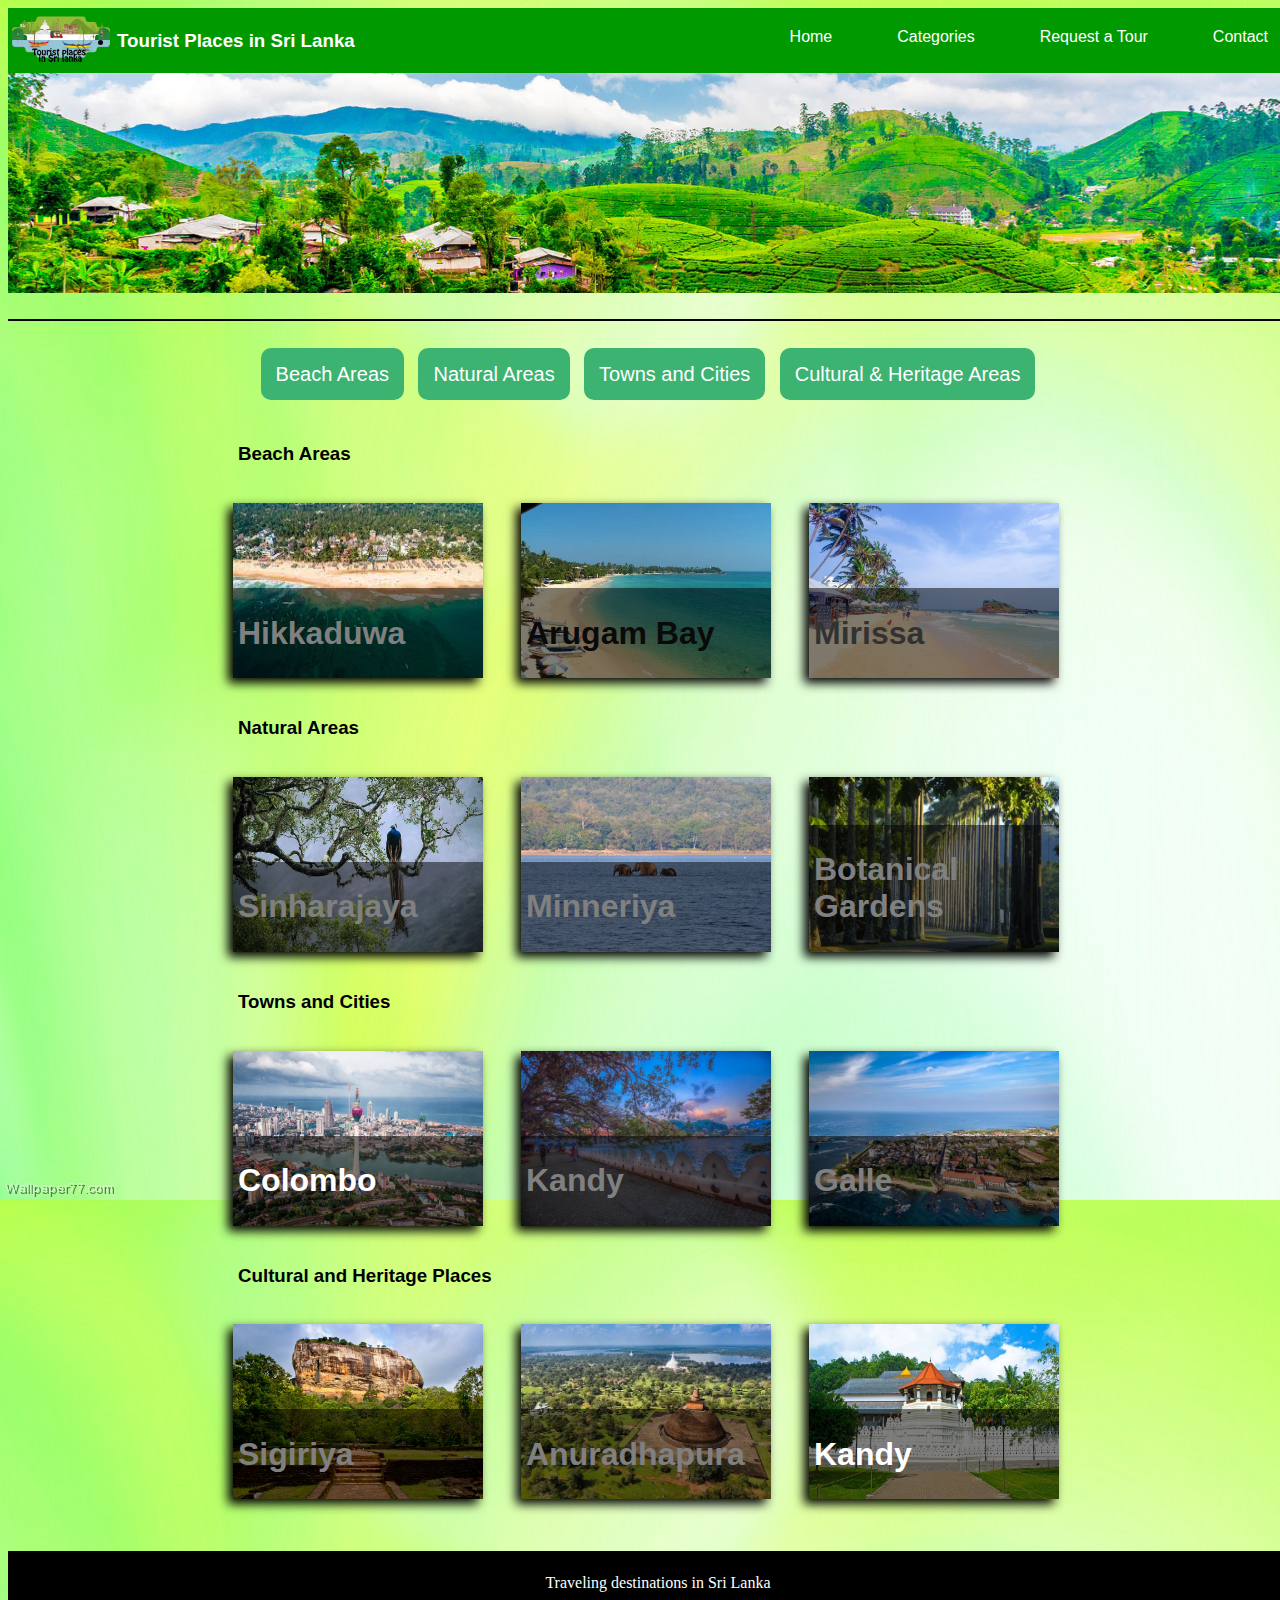
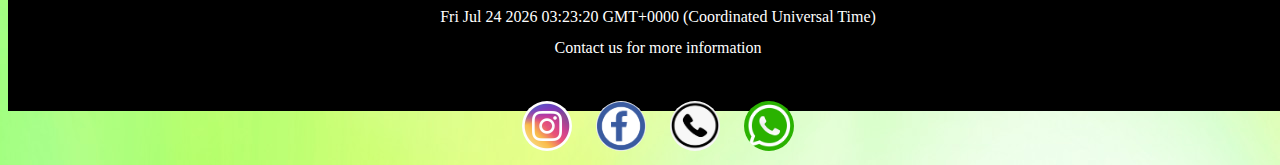
<file: index.html>
<html>
    <head>
        <title>Tourist Places in Sri Lanka</title>
        <link rel="stylesheet" href="M_Site_CSS.css">
        <link rel="icon" type="image/x-icon" href="ic copy.ico">
        <script type="text/javascript" src="Sub_Sites_JS.js"> </script>

    </head>
    <body onload=display_ct(); class="bg" style="background-image: url(bg.jpg); width:100%; height: 100%;" >
        <ul class="navi_bar">
            <li class="li1"><img src="icon.png" style="width:100px; height:55px;"></li>
            <li class="li1"><h3 style="color:white; font-family:'Lucida Sans', 'Lucida Sans Regular', 'Lucida Grande', 'Lucida Sans Unicode', Geneva, Verdana, sans-serif; font-weight:30px; display:center;">Tourist Places in Sri Lanka</h3></li>
            
            <li class="li2"><a href="#contacts">Contact</a></li>
            <li class="li2"><a href="request.html" target="_blank">Request a Tour</a></li>
            <li class="li2"><a href="#categories">Categories</a></li>
            <li class="li2"><a href="index.html">Home</a></li>
        </ul>
        <img src="top11.jpg" class="top_image">
        <br><br>
        <hr border="10px" color="black">

        <br>
        
        <center><div id="categories">
            <div class="cat_menu">
                <a class="cat_link" href="Beach sides.html" id="beach">Beach Areas</a>
                <a class="cat_link" href="Natural Areas.html" id="natural">Natural Areas</a>
                <a class="cat_link" href="Towns.html" id="TC">Towns and Cities</a>
                <a class="cat_link" href="Cultural.html" id="Culture">Cultural & Heritage Areas</a>
            </div>  
        </div></center>
   
        <br>
        <center><table class:"menu">
        <tr>
            <td colspan="2">
                <h3 style="font-family:'Lucida Sans', 'Lucida Sans Regular', 'Lucida Grande', 'Lucida Sans Unicode', Geneva, Verdana, sans-serif; margin-left:20px; margin-top:20px;">Beach Areas</h3>
            </td>
        </tr>


        <tr>
            <td>
                <a class="TB_Element" href="Beach sides.html#Hikkaduwa">
                <div class="container" style="box-shadow: -5px 5px 10px black;">
                    <img src="Beaches/hikkaduwa.jpg" style="width:250px; height:175px;">
                        <div class="content">
                            <h1>Hikkaduwa</h1>
                        </div>
                </div>
                </a>
            <td>
            <td>
                <a class="TB_Element" href="Beach sides.html#arugambay">
                <div class="container" style="box-shadow: -5px 5px 10px black;">
                    <img src="Beaches/arugambay.jpg" style="width:250px; height:175px;">
                        <div class="content">
                            <h1 style="color:rgb(10,10,10);">Arugam Bay</h1>
                        </div>
                </div>
                </a>
            <td>
            <td>
                <a class="TB_Element" href="Beach sides.html#mirissa">
                <div class="container" style="box-shadow: -5px 5px 10px black; onClick="document.location='Cultural.html#anuradhapura';>
                    <img src="Beaches/mirissa.jpg" style="width:250px; height:175px;">
                        <div class="content">
                            <h1 style="color:rgb(50,50,50);">Mirissa</h1>
                        </div>
                </div>
                </a>
            <td>
            </tr>




            <tr>
                <td colspan="2">
                    <h3 style="font-family:'Lucida Sans', 'Lucida Sans Regular', 'Lucida Grande', 'Lucida Sans Unicode', Geneva, Verdana, sans-serif; margin-left:20px; margin-top:20px;">Natural Areas</h3>
                </td>
            </tr>



            <tr>
            <td>
                <a href="Natural Areas.html#sinharaja" class="TB_Element">
                <div class="container" style="box-shadow: -5px 5px 10px black;">
                    <img src="Natural/sin2.jpg" style="width:250px; height:175px;">
                        <div class="content">
                            <h1>Sinharajaya</h1>
                        </div>
                </div>
                </a>
            <td>
            <td>
                <a class="TB_Element" href="Natural Areas.html#minneriya">
                <div class="container" style="box-shadow: -5px 5px 10px black;">
                    <img src="Natural/min22.jpg" style="width:250px; height:175px;">
                        <div class="content">
                            <h1>Minneriya</h1>
                        </div>
                </div>
                </a>
            <td>
            <td>
                <a class="TB_Element" href="Natural Areas.html#gardens">
                <div class="container" style="box-shadow: -5px 5px 10px black;">
                    <img src="Natural/bot2.jpg" style="width:250px; height:175px;">
                        <div class="content">
                            <h1>Botanical Gardens</h1>
                        </div>
                </div>
                </a>
            <td>
            </tr>




            <tr>
                <td colspan="2">
                    <h3 style="font-family:'Lucida Sans', 'Lucida Sans Regular', 'Lucida Grande', 'Lucida Sans Unicode', Geneva, Verdana, sans-serif; margin-left:20px; margin-top:20px;">Towns and Cities</h3>
                </td>
            </tr>



            <tr>
            <td>
                <a class="TB_Element" href="Towns.html#colombo">
                <div class="container" style="box-shadow: -5px 5px 10px black;">
                    <img src="Towns/col1.jpg" style="width:250px; height:175px;">
                        <div class="content">
                            <h1 style="color:rgb(255,255,255);">Colombo</h1>
                        </div>
                </div>
                </a>
            <td>
            <td>
                <a class="TB_Element" href="Towns.html#kandy">
                <div class="container" style="box-shadow: -5px 5px 10px black;">
                    <img src="Towns/Kan2.jpg" style="width:250px; height:175px;">
                        <div class="content">
                            <h1>Kandy</h1>
                        </div>
                </div>
                </a>
            <td>
            <td>
                <a class="TB_Element" href="Towns.html#galle">
                <div class="container" style="box-shadow: -5px 5px 10px black;">
                    <img src="Towns/galle2jpg.jpg" style="width:250px; height:175px;">
                        <div class="content">
                            <h1>Galle</h1>
                        </div>
                </div>
                </a>
            <td>
            </tr>



            <tr>
                <td colspan="2">
                    <h3 style="font-family:'Lucida Sans', 'Lucida Sans Regular', 'Lucida Grande', 'Lucida Sans Unicode', Geneva, Verdana, sans-serif; margin-left:20px; margin-top:20px;">Cultural and Heritage Places</h3>
                </td>
            </tr>



            <tr>
            <td>
                <a class="TB_Element" href="Cultural.html#sigiriya">
                <div class="container" style="box-shadow: -5px 5px 10px black;">
                    <img src="cultural/sigiriya1.jpg" style="width:250px; height:175px;">
                        <div class="content">
                            <h1>Sigiriya</h1>
                        </div>
                </div>
                </a>
            <td>
            <td>
                <a class="TB_Element" href="Cultural.html#anuradhapura">
                <div class="container" style="box-shadow: -5px 5px 10px black;">
                    <img src="cultural/apura2.jpg" style="width:250px; height:175px;">
                        <div class="content">
                            <h1>Anuradhapura</h1>
                        </div>
                </div>
                </a>
            <td>
            <td>
                <a class="TB_Element" href="Cultural.html#kandy">
                <div class="container" style="box-shadow: -5px 5px 10px black;">
                    <img src="cultural/Kandy.jpg" style="width:250px; height:175px;">
                        <div class="content">
                            <h1 style="color:white;">Kandy</h1>
                        </div>
                </div>
                </a>
            <td>
            </tr>
            </table></center>
            <br>
            <p id="demo"></p>
        
    <footer>
        <p style="font-family: monospace"><center>Traveling destinations in Sri Lanka</center></p>
        <center><span id="DT"></span></center>
        <p style="font-family: monospace"><center>Contact us for more information</center></p><br>
        <div id="contacts"><center><a id="cont" href="https://www.instagram.com/"><img style="width:50px; height:50px; border-radius:50px; padding:10px;"src="ig.jpg"></a>
        <a id="cont" href="https://www.facebook.com/"><img style="width:50px; height:50px; border-radius:50px; padding:10px;"src="fb.png"></a>
        
        <a id="cont" href="#" onclick="callUs()"><img style="width:50px; height:50px; border-radius:50px; padding:10px;"src="call.png"></a>
        
        <a id="cont" href="#" onclick="whatsaAppUs()"><img style="width:50px; height:50px; border-radius:50px; padding:10px;"src="whatsapp.png"></a></center><div>
    </footer>

    </body>
</html>
</file>
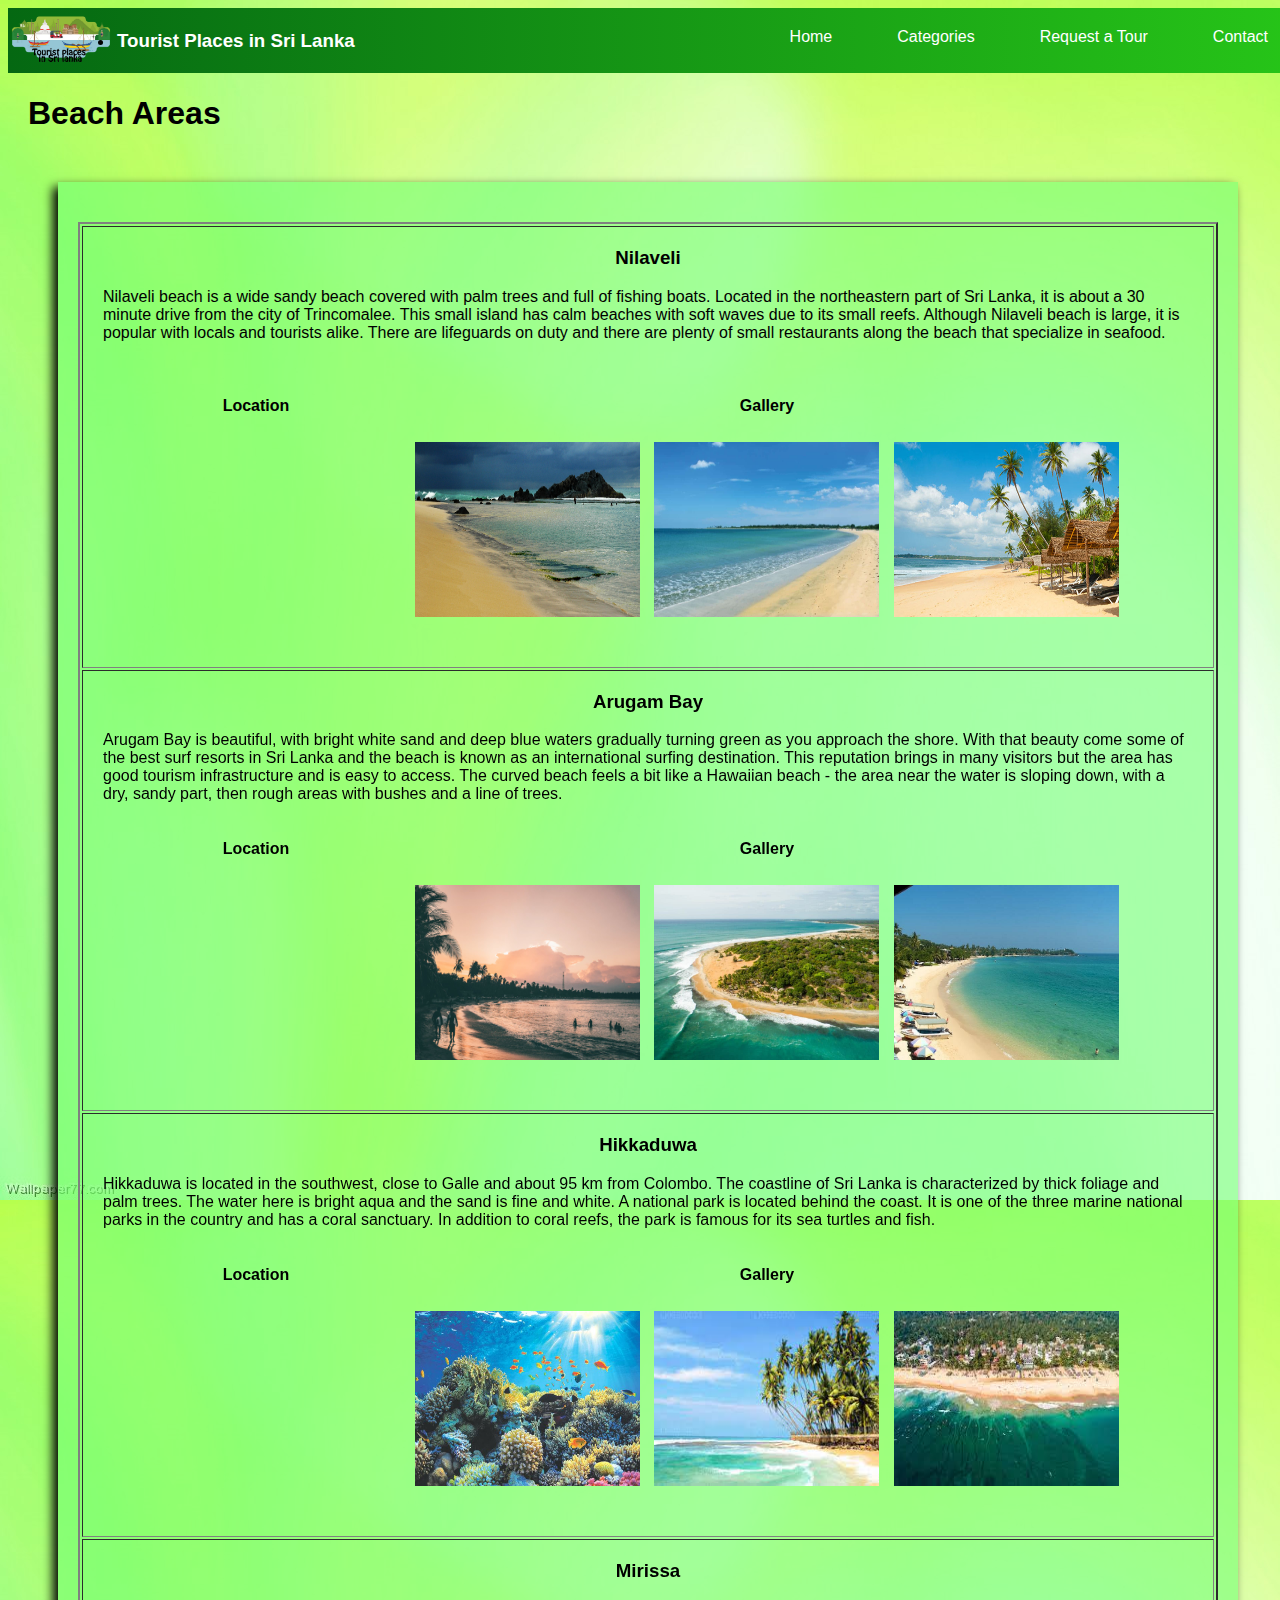
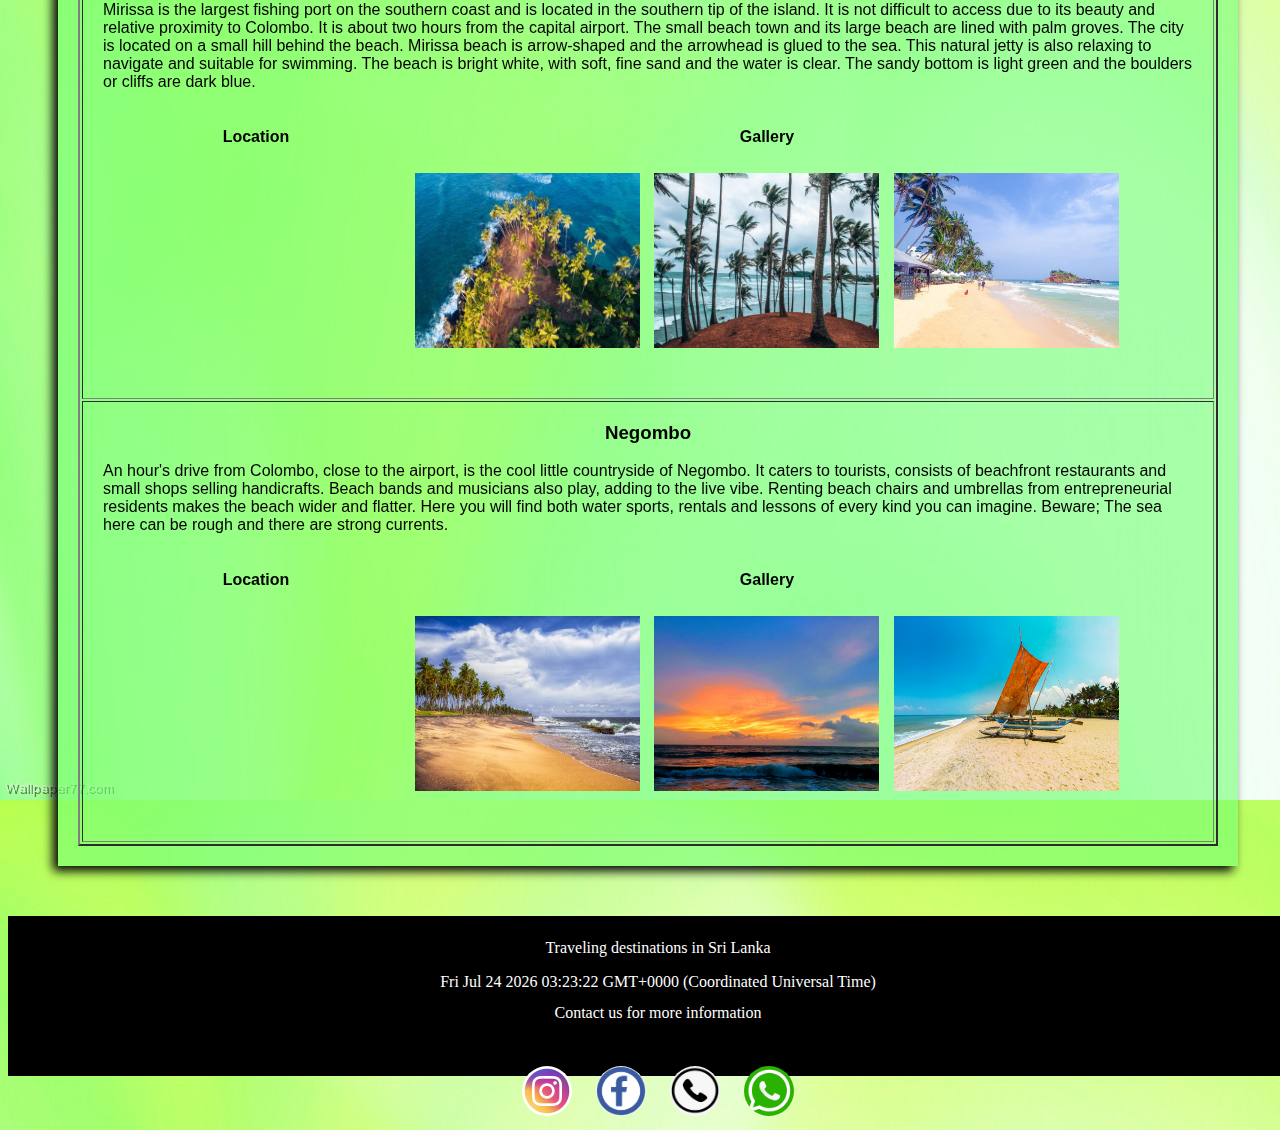
<file: Beach sides.html>
<html>
<head>
        <title>Tourist Places in Sri Lanka</title>
        <link rel="stylesheet" href="Sub_sites_CSS.css">
        <script type="text/javascript" src="Sub_Sites_JS.js"> </script>
        <link rel="icon" type="image/x-icon" href="icon.ico">
</head>

<body onload=display_ct(); class="bg" style="background-image: url(bg.jpg); width:100%; height: 100%;" >
        <ul class="navi_bar">
            <li class="li1"><img src="icon.png" style="width:100px; height:55px;"></li>
            <li class="li1"><h3 style="color:white; font-family:'Lucida Sans', 'Lucida Sans Regular', 'Lucida Grande', 'Lucida Sans Unicode', Geneva, Verdana, sans-serif; font-weight:30px; display:center;">Tourist Places in Sri Lanka</h3></li>
            
            <li class="li2"><a href="#contacts">Contact</a></li>
            <li class="li2"><a href="request.html" target="_blank">Request a Tour</a></li>
            <li class="li2"><a href="index.html#categories">Categories</a></li>
            <li class="li2"><a href="index.html">Home</a></li>
        </ul>

         <h1 style="font-family:'Lucida Sans', 'Lucida Sans Regular', 'Lucida Grande', 'Lucida Sans Unicode', Geneva, Verdana, sans-serif; margin-left:20px;">Beach Areas</h1>

            
         <div class="table" style="box-shadow: -5px 5px 10px black;">
            <table style="position:relative; margin-top:20px;" border="2px" color="black">
            <tr>
            <td style="font-family:Arial; padding:20px;">
                <center><h3 style="font-family:Arial;" >Nilaveli</h3></center>
                <p id="nilaweli">Nilaveli beach is a wide sandy beach covered with palm trees and full of fishing boats. Located in the northeastern part of Sri Lanka, it is about a 30 minute drive from the city of Trincomalee. This small island has calm beaches with soft waves due to its small reefs. Although Nilaveli beach is large, it is popular with locals and tourists alike. There are lifeguards on duty and there are plenty of small restaurants along the beach that specialize in seafood.</p>
                <br>
                <br><table>
                    <tr>
                        <th>Location</th>
                        <th>Gallery</th>
                    </tr>
                    <td><iframe src="https://www.google.com/maps/embed?pb=!1m18!1m12!1m3!1d63102.82153969075!2d81.15964748056308!3d8.69854474556536!2m3!1f0!2f0!3f0!3m2!1i1024!2i768!4f13.1!3m3!1m2!1s0x3afbbfb09eed1271%3A0x6eba10b3ef82c431!2sNilaveli%20Beach!5e0!3m2!1sen!2slk!4v1657875725622!5m2!1sen!2slk" width="300" height="225" style="border:0;" allowfullscreen="" loading="lazy" referrerpolicy="no-referrer-when-downgrade"></iframe></td>
                    <td><img src="Beaches/Nilaveli_beach_2.jpg" style="width:225; height:175; padding:5px;">
                        <img src="Beaches/nila3.jpg" style="width:225; height:175; padding:5px;">
                        <img src="Beaches/Nilaveli1.jpg" style="width:225; height:175; padding:5px;"></td>            
                </table>
            </td>
        </tr>
       
            <tr>
            <td style="font-family:Arial; padding:20px;">
                <center><h3 style="font-family:Arial;" >Arugam Bay</h3></center>
                <p id="arugambay">Arugam Bay is beautiful, with bright white sand and deep blue waters gradually turning green as you approach the shore. With that beauty come some of the best surf resorts in Sri Lanka and the beach is known as an international surfing destination. This reputation brings in many visitors but the area has good tourism infrastructure and is easy to access. The curved beach feels a bit like a Hawaiian beach - the area near the water is sloping down, with a dry, sandy part, then rough areas with bushes and a line of trees.</p>
                <br>
                <table>
                    <tr>
                        <th>Location</th>
                        <th>Gallery</th>
                    </tr>
                    <td><iframe src="https://www.google.com/maps/embed?pb=!1m18!1m12!1m3!1d15845.561633495101!2d81.81833403215317!3d6.843712473063927!2m3!1f0!2f0!3f0!3m2!1i1024!2i768!4f13.1!3m3!1m2!1s0x3ae5a2d27b6fafbf%3A0xc6efd6b59df5db34!2sArugam%20Bay%20Beach!5e0!3m2!1sen!2slk!4v1657875611012!5m2!1sen!2slk" width="300" height="225" style="border:0;" allowfullscreen="" loading="lazy" referrerpolicy="no-referrer-when-downgrade"></iframe></td>
                    <td><img src="Beaches/arg3.jpg" style="width:225; height:175; padding:5px;">
                        <img src="Beaches/Arugambay1.jpg" style="width:225; height:175; padding:5px;">
                        <img src="Beaches/arugambay.jpg" style="width:225; height:175; padding:5px;"></td>            
                </table>
            </td>
        </tr>

        <tr>
            <td style="font-family:Arial; padding:20px;">
                <center><h3 style="font-family:Arial;" >Hikkaduwa</h3></center>
                <p id="Hikkaduwa">Hikkaduwa is located in the southwest, close to Galle and about 95 km from Colombo. The coastline of Sri Lanka is characterized by thick foliage and palm trees. The water here is bright aqua and the sand is fine and white. A national park is located behind the coast. It is one of the three marine national parks in the country and has a coral sanctuary. In addition to coral reefs, the park is famous for its sea turtles and fish.</p>
                <br>
                <table>
                    <tr>
                        <th>Location</th>
                        <th>Gallery</th>
                    </tr>
                    <td><iframe src="https://www.google.com/maps/embed?pb=!1m18!1m12!1m3!1d7933.940359279382!2d80.09079532946417!3d6.134709092934072!2m3!1f0!2f0!3f0!3m2!1i1024!2i768!4f13.1!3m3!1m2!1s0x3ae177e2cbcb6ead%3A0xd0adba737d2f45d9!2sHikkaduwa%20Beach!5e0!3m2!1sen!2slk!4v1657876021488!5m2!1sen!2slk" width="300" height="225" style="border:0;" allowfullscreen="" loading="lazy" referrerpolicy="no-referrer-when-downgrade"></iframe></td>
                    <td><img src="Beaches/hikkadu3.jpg" style="width:225; height:175; padding:5px;">
                        <img src="Beaches/hikkaduwa (2).jpg" style="width:225; height:175; padding:5px;">
                        <img src="Beaches/hikkaduwa.jpg" style="width:225; height:175; padding:5px;"></td>            
                </table>
            </td>
        </tr>

        <tr>
            <td style="font-family:Arial; padding:20px;">
                <center><h3  style="font-family:Arial;" id="mirissa">Mirissa</h3></center>
                <p  id="#mirissa">Mirissa is the largest fishing port on the southern coast and is located in the southern tip of the island. It is not difficult to access due to its beauty and relative proximity to Colombo. It is about two hours from the capital airport. The small beach town and its large beach are lined with palm groves. The city is located on a small hill behind the beach. Mirissa beach is arrow-shaped and the arrowhead is glued to the sea. This natural jetty is also relaxing to navigate and suitable for swimming. The beach is bright white, with soft, fine sand and the water is clear. The sandy bottom is light green and the boulders or cliffs are dark blue.
                </p>
                <br>
                <table>
                    <tr>
                        <th>Location</th>
                        <th>Gallery</th>
                    </tr>
                    <td><iframe src="https://www.google.com/maps/embed?pb=!1m18!1m12!1m3!1d3968.3707029196307!2d80.45653931412627!3d5.943542031283796!2m3!1f0!2f0!3f0!3m2!1i1024!2i768!4f13.1!3m3!1m2!1s0x3ae13fd4c636d5ff%3A0xb81456b9b41a93b2!2sMirissa%20Beach!5e0!3m2!1sen!2slk!4v1657876153963!5m2!1sen!2slk" width="300" height="225" style="border:0;" allowfullscreen="" loading="lazy" referrerpolicy="no-referrer-when-downgrade"></iframe></td>
                    <td><img src="Beaches/mirissa2.jpg" style="width:225; height:175; padding:5px;">
                        <img src="Beaches/mirissa1.jpg" style="width:225; height:175; padding:5px;">
                        <img src="Beaches/mirissa.jpg" style="width:225; height:175; padding:5px;"></td>            
                </table>
            </td>  
        </tr>

        <tr>
            <td style="font-family:Arial; padding:20px;">
                <center><h3 style="font-family:Arial;" >Negombo</h3></center>
                <p id="#negombo">An hour's drive from Colombo, close to the airport, is the cool little countryside of Negombo. It caters to tourists, consists of beachfront restaurants and small shops selling handicrafts. Beach bands and musicians also play, adding to the live vibe. Renting beach chairs and umbrellas from entrepreneurial residents makes the beach wider and flatter. Here you will find both water sports, rentals and lessons of every kind you can imagine. Beware; The sea here can be rough and there are strong currents.</p>
                <br>
                <table>
                    <tr>
                        <th>Location</th>
                        <th>Gallery</th>
                    </tr>
                    <td><iframe src="https://www.google.com/maps/embed?pb=!1m18!1m12!1m3!1d15831.879138588169!2d79.83217741673393!3d7.24427825284592!2m3!1f0!2f0!3f0!3m2!1i1024!2i768!4f13.1!3m3!1m2!1s0x3ae2e94e1ff72b8f%3A0x701643d0aec2d650!2sNegombo%20Beach!5e0!3m2!1sen!2slk!4v1657876414899!5m2!1sen!2slk" width="300" height="225" style="border:0;" allowfullscreen="" loading="lazy" referrerpolicy="no-referrer-when-downgrade"></iframe></td>
                    <td><img src="Beaches/neg1.jpg" style="width:225; height:175; padding:5px;">
                        <img src="Beaches/neg2.jpg" style="width:225; height:175; padding:5px;">
                        <img src="Beaches/negombo.jpg" style="width:225; height:175; padding:5px;"></td>            
                </table>

            </td>
        </tr>
        </table>
    </div>
   
        <footer>
            <p style="font-family: monospace"><center>Traveling destinations in Sri Lanka</center></p>
            <center><span id="DT"></span></center>
            <p style="font-family: monospace"><center>Contact us for more information</center></p><br>
            <div id="contacts"><center><a id="cont" href="https://www.instagram.com/"><img style="width:50px; height:50px; border-radius:50px; padding:10px;"src="ig.jpg"></a>
            <a id="cont" href="https://www.facebook.com/"><img style="width:50px; height:50px; border-radius:50px; padding:10px;"src="fb.png"></a>
           
            <a id="cont" href="#" onclick="callUs()"><img style="width:50px; height:50px; border-radius:50px; padding:10px;"src="call.png"></a>
            
            <a id="cont" href="#" onclick="whatsaAppUs()"><img style="width:50px; height:50px; border-radius:50px; padding:10px;"src="whatsapp.png"></a></center><div>
        </footer>
</body>
</html>
</file>
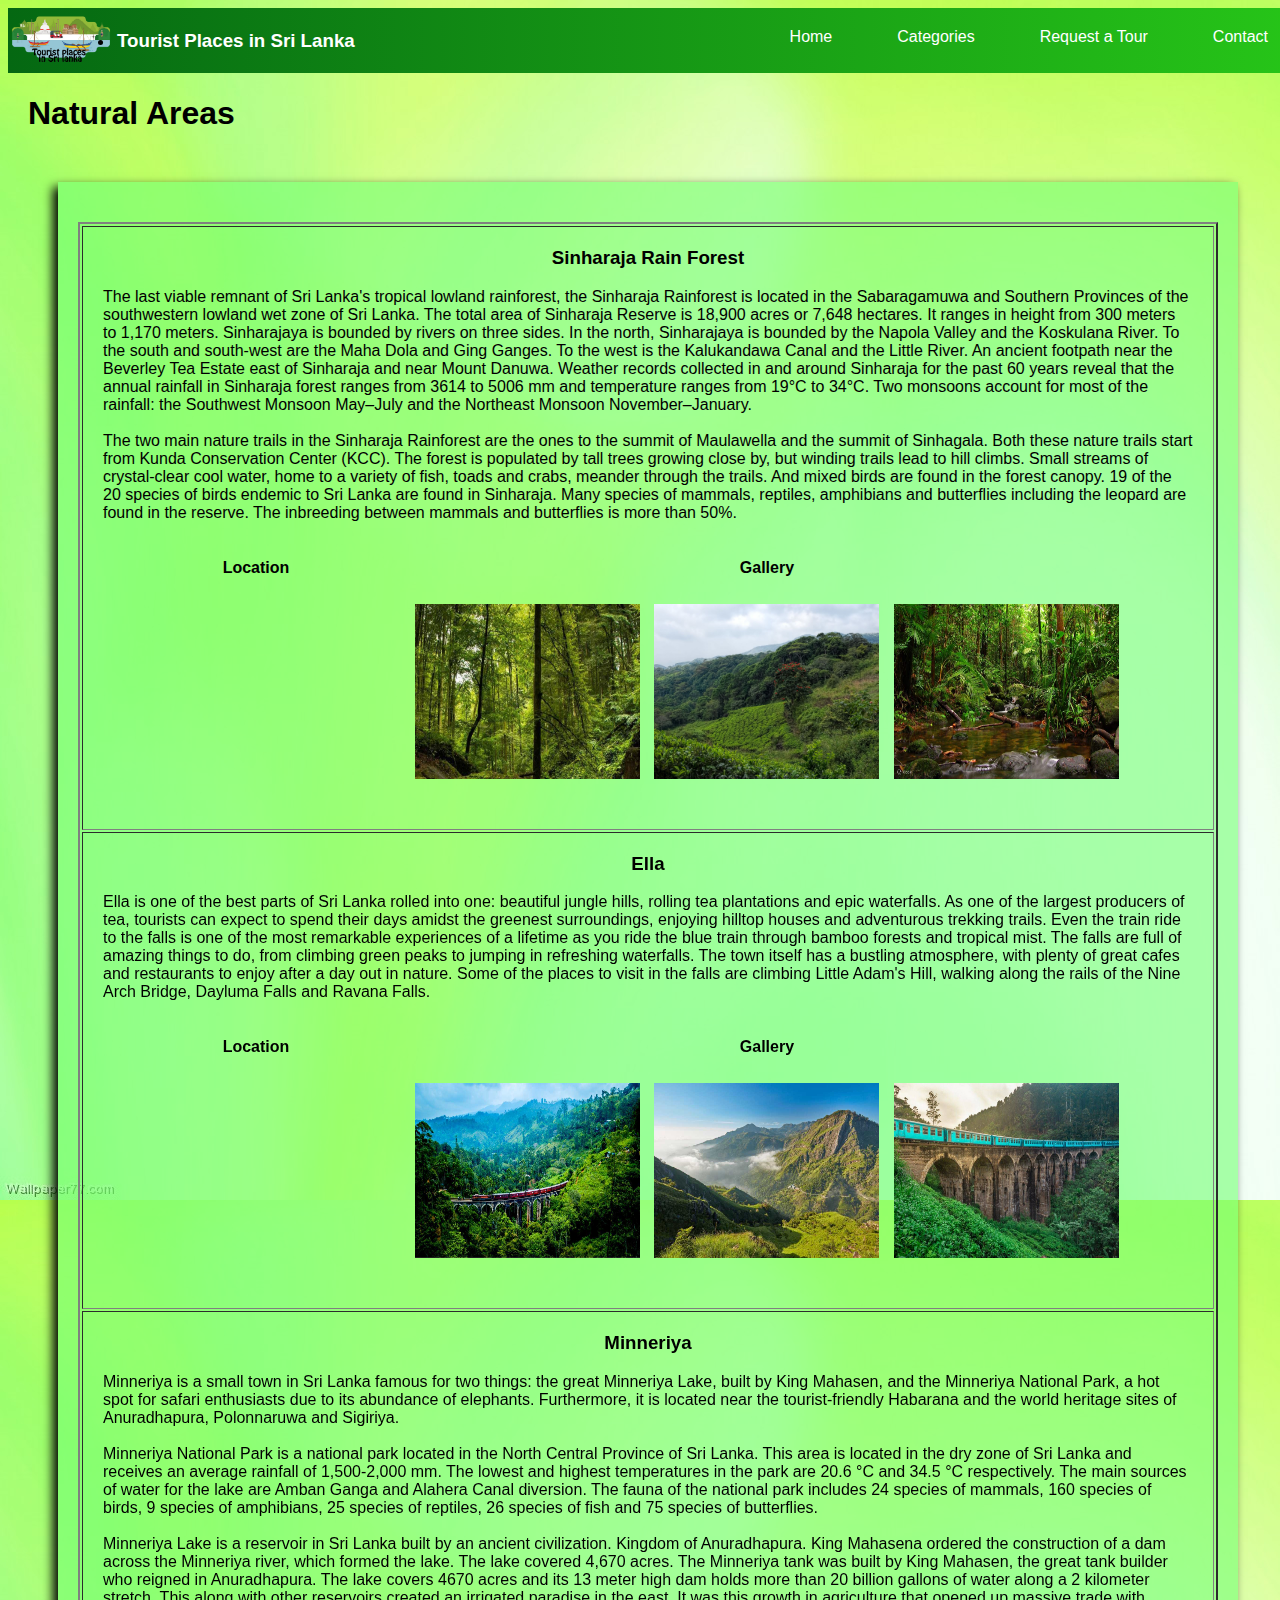
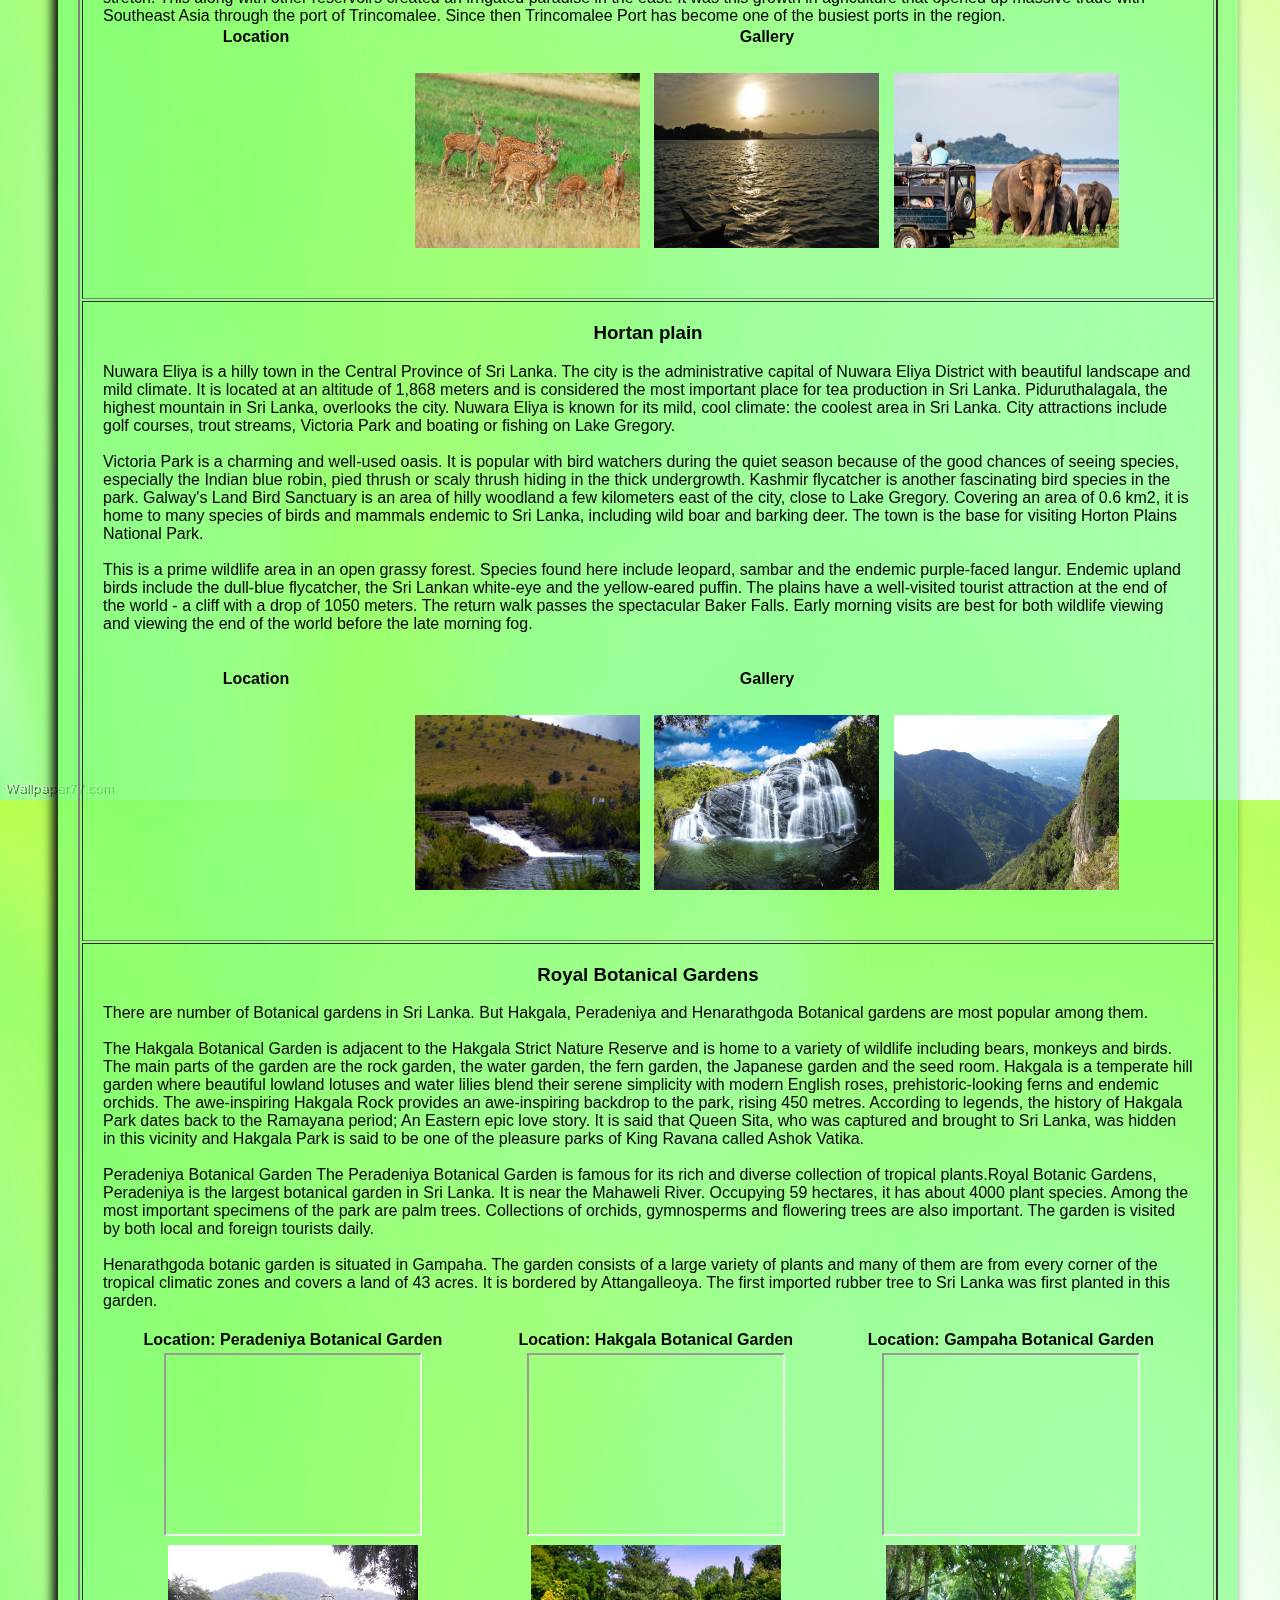
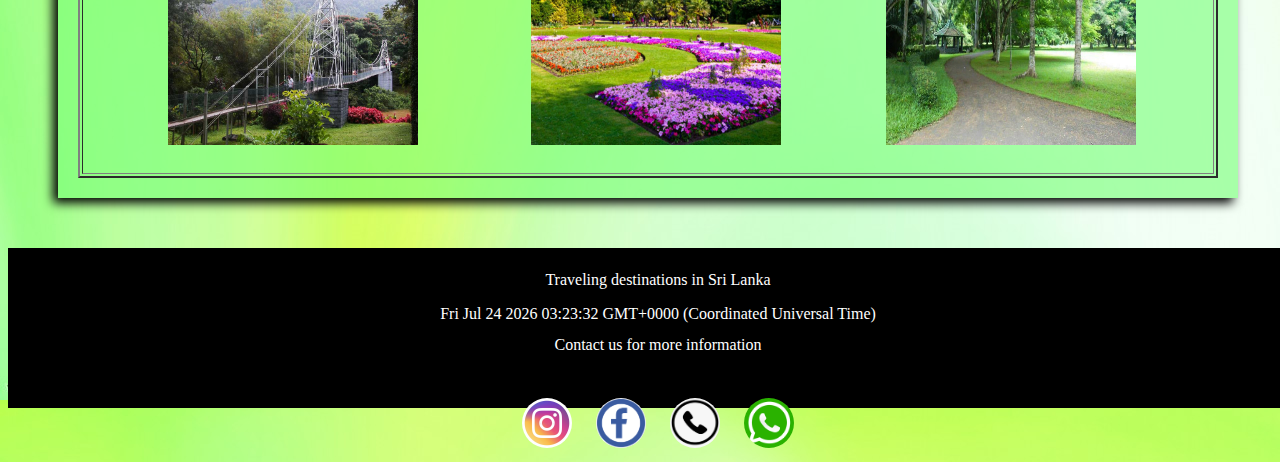
<file: Natural Areas.html>
<html>
<head>
        <title>Natural Places in Sri Lanka</title>
        <link rel="stylesheet" href="Sub_sites_CSS.css">
        <script type="text/javascript" src="Sub_Sites_JS.js"> </script>
        <link rel="icon" type="image/x-icon" href="icon.ico">

</head>

<body onload=display_ct(); class="bg" style="background-image: url(bg.jpg); width:100%; height: 100%;" >
        <ul class="navi_bar">
            <li class="li1"><img src="icon.png" style="width:100px; height:55px;"></li>
            <li class="li1"><h3 style="color:white; font-family:'Lucida Sans', 'Lucida Sans Regular', 'Lucida Grande', 'Lucida Sans Unicode', Geneva, Verdana, sans-serif; font-weight:30px; display:center;">Tourist Places in Sri Lanka</h3></li>
            
            <li class="li2"><a href="#contacts">Contact</a></li>
            <li class="li2"><a href="request.html" target="_blank">Request a Tour</a></li>
            <li class="li2"><a href="index.html#categories">Categories</a></li>
            <li class="li2"><a href="index.html">Home</a></li>
        </ul>
        <h1 style="font-family:'Lucida Sans', 'Lucida Sans Regular', 'Lucida Grande', 'Lucida Sans Unicode', Geneva, Verdana, sans-serif; margin-left:20px;">Natural Areas</h1>

        <div class="table" style="box-shadow: -5px 5px 10px black;">
            <table style="position:relative; margin-top:20px;" border="2px" color="black">
            <tr>
            <td style="font-family:Arial; padding:20px;">
                <center><h3 style="font-family:Arial;" id="sinharaja">Sinharaja Rain Forest</h3></center>
                <p>The last viable remnant of Sri Lanka's tropical lowland rainforest, the Sinharaja Rainforest is located in the Sabaragamuwa and Southern Provinces of the southwestern lowland wet zone of Sri Lanka. The total area of ​​Sinharaja Reserve is 18,900 acres or 7,648 hectares. It ranges in height from 300 meters to 1,170 meters. Sinharajaya is bounded by rivers on three sides. In the north, Sinharajaya is bounded by the Napola Valley and the Koskulana River. To the south and south-west are the Maha Dola and Ging Ganges. To the west is the Kalukandawa Canal and the Little River. An ancient footpath near the Beverley Tea Estate east of Sinharaja and near Mount Danuwa. Weather records collected in and around Sinharaja for the past 60 years reveal that the annual rainfall in Sinharaja forest ranges from 3614 to 5006 mm and temperature ranges from 19°C to 34°C. Two monsoons account for most of the rainfall: the Southwest Monsoon May–July and the Northeast Monsoon November–January.
                    <br><br> The two main nature trails in the Sinharaja Rainforest are the ones to the summit of Maulawella and the summit of Sinhagala. Both these nature trails start from Kunda Conservation Center (KCC). The forest is populated by tall trees growing close by, but winding trails lead to hill climbs. Small streams of crystal-clear cool water, home to a variety of fish, toads and crabs, meander through the trails. And mixed birds are found in the forest canopy. 19 of the 20 species of birds endemic to Sri Lanka are found in Sinharaja. Many species of mammals, reptiles, amphibians and butterflies including the leopard are found in the reserve. The inbreeding between mammals and butterflies is more than 50%.</p>
                    <br>
                    <table>
                        <tr>
                            <th>Location</th>
                            <th>Gallery</th>
                        </tr>
                        <td><iframe src="https://www.google.com/maps/embed?pb=!1m18!1m12!1m3!1d3964.942142383414!2d80.54957951396806!3d6.401456595368206!2m3!1f0!2f0!3f0!3m2!1i1024!2i768!4f13.1!3m3!1m2!1s0x3ae3e76bd109d45f%3A0x8c0ef1010649701b!2sSinharaja%20Forest%20Reserve!5e0!3m2!1sen!2slk!4v1658164814080!5m2!1sen!2slk" width="300" height="225" style="border:0;" allowfullscreen="" loading="lazy" referrerpolicy="no-referrer-when-downgrade"></iframe></td>
                        <td><img src="Natural/sin3.jpg" style="width:225; height:175; padding:5px;">
                            <img src="Natural/sin4.jpg" style="width:225; height:175; padding:5px;">
                            <img src="Natural/Sin1.jpg" style="width:225; height:175; padding:5px;" ></td>            
                    </table>
            </td>
        </tr>

        <tr>
            <td style="font-family:Arial; padding:20px; ">
                <center><h3 style="font-family:Arial;" id="Ella">Ella</h3></center>
                <p>Ella is one of the best parts of Sri Lanka rolled into one: beautiful jungle hills, rolling tea plantations and epic waterfalls. As one of the largest producers of tea, tourists can expect to spend their days amidst the greenest surroundings, enjoying hilltop houses and adventurous trekking trails. Even the train ride to the falls is one of the most remarkable experiences of a lifetime as you ride the blue train through bamboo forests and tropical mist. The falls are full of amazing things to do, from climbing green peaks to jumping in refreshing waterfalls. The town itself has a bustling atmosphere, with plenty of great cafes and restaurants to enjoy after a day out in nature. Some of the places to visit in the falls are climbing Little Adam's Hill, walking along the rails of the Nine Arch Bridge, Dayluma Falls and Ravana Falls.</p>
                <br>
                <table>
                    <tr>
                        <th>Location</th>
                        <th>Gallery</th>
                    </tr>
                    <td><iframe src="https://www.google.com/maps/embed?pb=!1m18!1m12!1m3!1d31689.68739616431!2d81.02983736707803!3d6.865308682476033!2m3!1f0!2f0!3f0!3m2!1i1024!2i768!4f13.1!3m3!1m2!1s0x3ae465955bc09a25%3A0xbdfadcdadec487fb!2sElla!5e0!3m2!1sen!2slk!4v1658165011293!5m2!1sen!2slk" width="300" height="225" style="border:0;" allowfullscreen="" loading="lazy" referrerpolicy="no-referrer-when-downgrade"></iframe></td>
                    <td><img src="Natural/ell3.jpg" style="width:225; height:175; padding:5px;">
                        <img src="Natural/ell2.jpg" style="width:225; height:175; padding:5px;">
                        <img src="Natural/ell1.jpg" style="width:225; height:175; padding:5px;" ></td>            
                </table>
            </td>
        </tr>

        <tr>
            <td style="font-family:Arial; padding:20px; ">
                <center><h3 style="font-family:Arial;" id="minneriya">Minneriya</h3></center>
                <p >Minneriya is a small town in Sri Lanka famous for two things: the great Minneriya Lake, built by King Mahasen, and the Minneriya National Park, a hot spot for safari enthusiasts due to its abundance of elephants. Furthermore, it is located near the tourist-friendly Habarana and the world heritage sites of Anuradhapura, Polonnaruwa and Sigiriya.<br><br>
                    Minneriya National Park is a national park located in the North Central Province of Sri Lanka. This area is located in the dry zone of Sri Lanka and receives an average rainfall of 1,500-2,000 mm. The lowest and highest temperatures in the park are 20.6 °C and 34.5 °C respectively. The main sources of water for the lake are Amban Ganga and Alahera Canal diversion. The fauna of the national park includes 24 species of mammals, 160 species of birds, 9 species of amphibians, 25 species of reptiles, 26 species of fish and 75 species of butterflies.<br><br>
                    Minneriya Lake is a reservoir in Sri Lanka built by an ancient civilization. Kingdom of Anuradhapura. King Mahasena ordered the construction of a dam across the Minneriya river, which formed the lake. The lake covered 4,670 acres. The Minneriya tank was built by King Mahasen, the great tank builder who reigned in Anuradhapura. The lake covers 4670 acres and its 13 meter high dam holds more than 20 billion gallons of water along a 2 kilometer stretch. This along with other reservoirs created an irrigated paradise in the east. It was this growth in agriculture that opened up massive trade with Southeast Asia through the port of Trincomalee. Since then Trincomalee Port has become one of the busiest ports in the region.
                    <br>
                    <table>
                        <tr>
                            <th>Location</th>
                            <th>Gallery</th>
                        </tr>
                        <td><iframe src="https://www.google.com/maps/embed?pb=!1m18!1m12!1m3!1d7901.228271470719!2d80.89803627736752!3d8.038657813630278!2m3!1f0!2f0!3f0!3m2!1i1024!2i768!4f13.1!3m3!1m2!1s0x3afb67512c3b4527%3A0xa6ead88b262eedfb!2sMinneriya!5e0!3m2!1sen!2slk!4v1658165177915!5m2!1sen!2slk" width="300" height="225" style="border:0;" allowfullscreen="" loading="lazy" referrerpolicy="no-referrer-when-downgrade"></iframe></td>
                        <td><img src="Natural/min3.jpg" style="width:225; height:175; padding:5px;">
                            <img src="Natural/min4.jpg" style="width:225; height:175; padding:5px;">
                            <img src="Natural/min1.jpg" style="width:225; height:175; padding:5px;" ></td>            
                    </table>
                </p>
            </td>
        </tr>

        <tr>
            <td style="font-family:Arial; padding:20px; ">
                <center><h3  id="hortan" style="font-family:Arial;">Hortan plain</h3></center>
                <p>Nuwara Eliya is a hilly town in the Central Province of Sri Lanka. The city is the administrative capital of Nuwara Eliya District with beautiful landscape and mild climate. It is located at an altitude of 1,868 meters and is considered the most important place for tea production in Sri Lanka. Piduruthalagala, the highest mountain in Sri Lanka, overlooks the city. Nuwara Eliya is known for its mild, cool climate: the coolest area in Sri Lanka. City attractions include golf courses, trout streams, Victoria Park and boating or fishing on Lake Gregory. <br><br>Victoria Park is a charming and well-used oasis. It is popular with bird watchers during the quiet season because of the good chances of seeing species, especially the Indian blue robin, pied thrush or scaly thrush hiding in the thick undergrowth. Kashmir flycatcher is another fascinating bird species in the park. Galway's Land Bird Sanctuary is an area of ​​hilly woodland a few kilometers east of the city, close to Lake Gregory. Covering an area of ​​0.6 km2, it is home to many species of birds and mammals endemic to Sri Lanka, including wild boar and barking deer. The town is the base for visiting Horton Plains National Park.<br><br> This is a prime wildlife area in an open grassy forest. Species found here include leopard, sambar and the endemic purple-faced langur. Endemic upland birds include the dull-blue flycatcher, the Sri Lankan white-eye and the yellow-eared puffin. The plains have a well-visited tourist attraction at the end of the world - a cliff with a drop of 1050 meters. The return walk passes the spectacular Baker Falls. Early morning visits are best for both wildlife viewing and viewing the end of the world before the late morning fog.
                </p>
                <br>
                <table>
                    <tr>
                        <th>Location</th>
                        <th>Gallery</th>
                    </tr>
                    <td><iframe src="https://www.google.com/maps/embed?pb=!1m18!1m12!1m3!1d3961.728772518996!2d80.8069077139709!3d6.802813595083115!2m3!1f0!2f0!3f0!3m2!1i1024!2i768!4f13.1!3m3!1m2!1s0x3ae3882edb4b78ef%3A0xcebca89153777249!2sHorton%20Plains%20National%20Park!5e0!3m2!1sen!2slk!4v1658165297880!5m2!1sen!2slk" width="300" height="225" style="border:0;" allowfullscreen="" loading="lazy" referrerpolicy="no-referrer-when-downgrade"></iframe></td>
                    <td><img src="Natural/hort2.jpg" style="width:225; height:175; padding:5px;">
                        <img src="Natural/hort3.png" style="width:225; height:175; padding:5px;">
                        <img src="Natural/hort1.jpg" style="width:225; height:175; padding:5px;"></td>            
                </table>
            </td>  
        </tr>

        <tr>
            <td style="font-family:Arial; padding:20px; ">
                <center><h3 style="font-family:Arial;" id="gardens">Royal Botanical Gardens</h3></center>
                <p>There are number of Botanical gardens in Sri Lanka. But Hakgala, Peradeniya and Henarathgoda Botanical gardens are most popular among them. <br><br>
                    The Hakgala Botanical Garden is adjacent to the Hakgala Strict Nature Reserve and is home to a variety of wildlife including bears, monkeys and birds. The main parts of the garden are the rock garden, the water garden, the fern garden, the Japanese garden and the seed room. Hakgala is a temperate hill garden where beautiful lowland lotuses and water lilies blend their serene simplicity with modern English roses, prehistoric-looking ferns and endemic orchids. The awe-inspiring Hakgala Rock provides an awe-inspiring backdrop to the park, rising 450 metres. According to legends, the history of Hakgala Park dates back to the Ramayana period; An Eastern epic love story. It is said that Queen Sita, who was captured and brought to Sri Lanka, was hidden in this vicinity and Hakgala Park is said to be one of the pleasure parks of King Ravana called Ashok Vatika.<br><br>
                    Peradeniya Botanical Garden The Peradeniya Botanical Garden is famous for its rich and diverse collection of tropical plants.Royal Botanic Gardens, Peradeniya is the largest botanical garden in Sri Lanka. It is near the Mahaweli River. Occupying 59 hectares, it has about 4000 plant species. Among the most important specimens of the park are palm trees. Collections of orchids, gymnosperms and flowering trees are also important. The garden is visited by both local and foreign tourists daily.<br><br>
                    Henarathgoda botanic garden is situated in Gampaha. The garden consists of a large variety of plants and many of them are from every corner of the tropical climatic zones and covers a land of 43 acres. It is bordered by Attangalleoya. The first imported rubber tree to Sri Lanka was first planted in this garden. 
                    <br><br>
                    <table style="width:100%">
                        <tr>
                            <th>Location: Peradeniya Botanical Garden </th>
                            <th>Location: Hakgala Botanical Garden</th>
                            <th>Location: Gampaha Botanical Garden</th>
                        </tr>
                        <tr>
                        <td><center><iframe style ="padding:2px;" src="https://www.google.com/maps/embed?pb=!1m18!1m12!1m3!1d3957.75874089288!2d80.59441031397438!3d7.268272794753696!2m3!1f0!2f0!3f0!3m2!1i1024!2i768!4f13.1!3m3!1m2!1s0x3ae36890ae2f95fd%3A0x92ce8ec2bf791233!2sRoyal%20Botanic%20Gardens!5e0!3m2!1sen!2slk!4v1658165401264!5m2!1sen!2slk" width="250" height="175" style="border:0;" allowfullscreen="" loading="lazy" referrerpolicy="no-referrer-when-downgrade"></iframe></center></td>
                        <td><center><iframe style ="padding:2px;" src="https://www.google.com/maps/embed?pb=!1m18!1m12!1m3!1d3960.6986006090287!2d80.81933971397177!3d6.926584894995371!2m3!1f0!2f0!3f0!3m2!1i1024!2i768!4f13.1!3m3!1m2!1s0x3ae47f4e2989ad8f%3A0xd9ed0d9523eaca78!2sHakgala%20Botanical%20Gardens!5e0!3m2!1sen!2slk!4v1658165567020!5m2!1sen!2slk" width="250" height="175" style="border:0;" allowfullscreen="" loading="lazy" referrerpolicy="no-referrer-when-downgrade"></iframe></center></td>    
                        <td><center><iframe style ="padding:2px;" src="https://www.google.com/maps/embed?pb=!1m18!1m12!1m3!1d3959.206306709277!2d79.9846020139731!3d7.102072294871152!2m3!1f0!2f0!3f0!3m2!1i1024!2i768!4f13.1!3m3!1m2!1s0x3ae2fbbd5e444be5%3A0x2bea4d46f4280c82!2sGampaha%20Botanical%20Garden!5e0!3m2!1sen!2slk!4v1658165637326!5m2!1sen!2slk" width="250" height="175" style="border:0;" allowfullscreen="" loading="lazy" referrerpolicy="no-referrer-when-downgrade"></iframe></center></td>   
                    </tr>
                    <tr>  
                        <td><center><img src="Natural/pera.jpg" style="width:250; height:200; padding:5px;"></center></td>
                        <td><center><img src="Natural/hakgl.jpg" style="width:250; height:200; padding:5px;"></center></td>
                        <td><center><img src="Natural/gam.jpg" style="width:250; height:200; padding:5px;"></center></td>   
                    </table>
                </p>
            </td>
        </tr>
        </table>
    </div>
        <footer>
            <p style="font-family: monospace"><center>Traveling destinations in Sri Lanka</center></p>
            <center><span id="DT"></span></center>
            <p style="font-family: monospace"><center>Contact us for more information</center></p><br>
            <div id="contacts"><center><a id="cont" href="https://www.instagram.com/"><img style="width:50px; height:50px; border-radius:50px; padding:10px;"src="ig.jpg"></a>
            <a id="cont" href="https://www.facebook.com/"><img style="width:50px; height:50px; border-radius:50px; padding:10px;"src="fb.png"></a>
            
            <a id="cont" href="#" onclick="callUs()"><img style="width:50px; height:50px; border-radius:50px; padding:10px;"src="call.png"></a>
           
            <a id="cont" href="#" onclick="whatsaAppUs()"><img style="width:50px; height:50px; border-radius:50px; padding:10px;"src="whatsapp.png"></a></center><div>
        </footer>
</body>
</html>
</file>
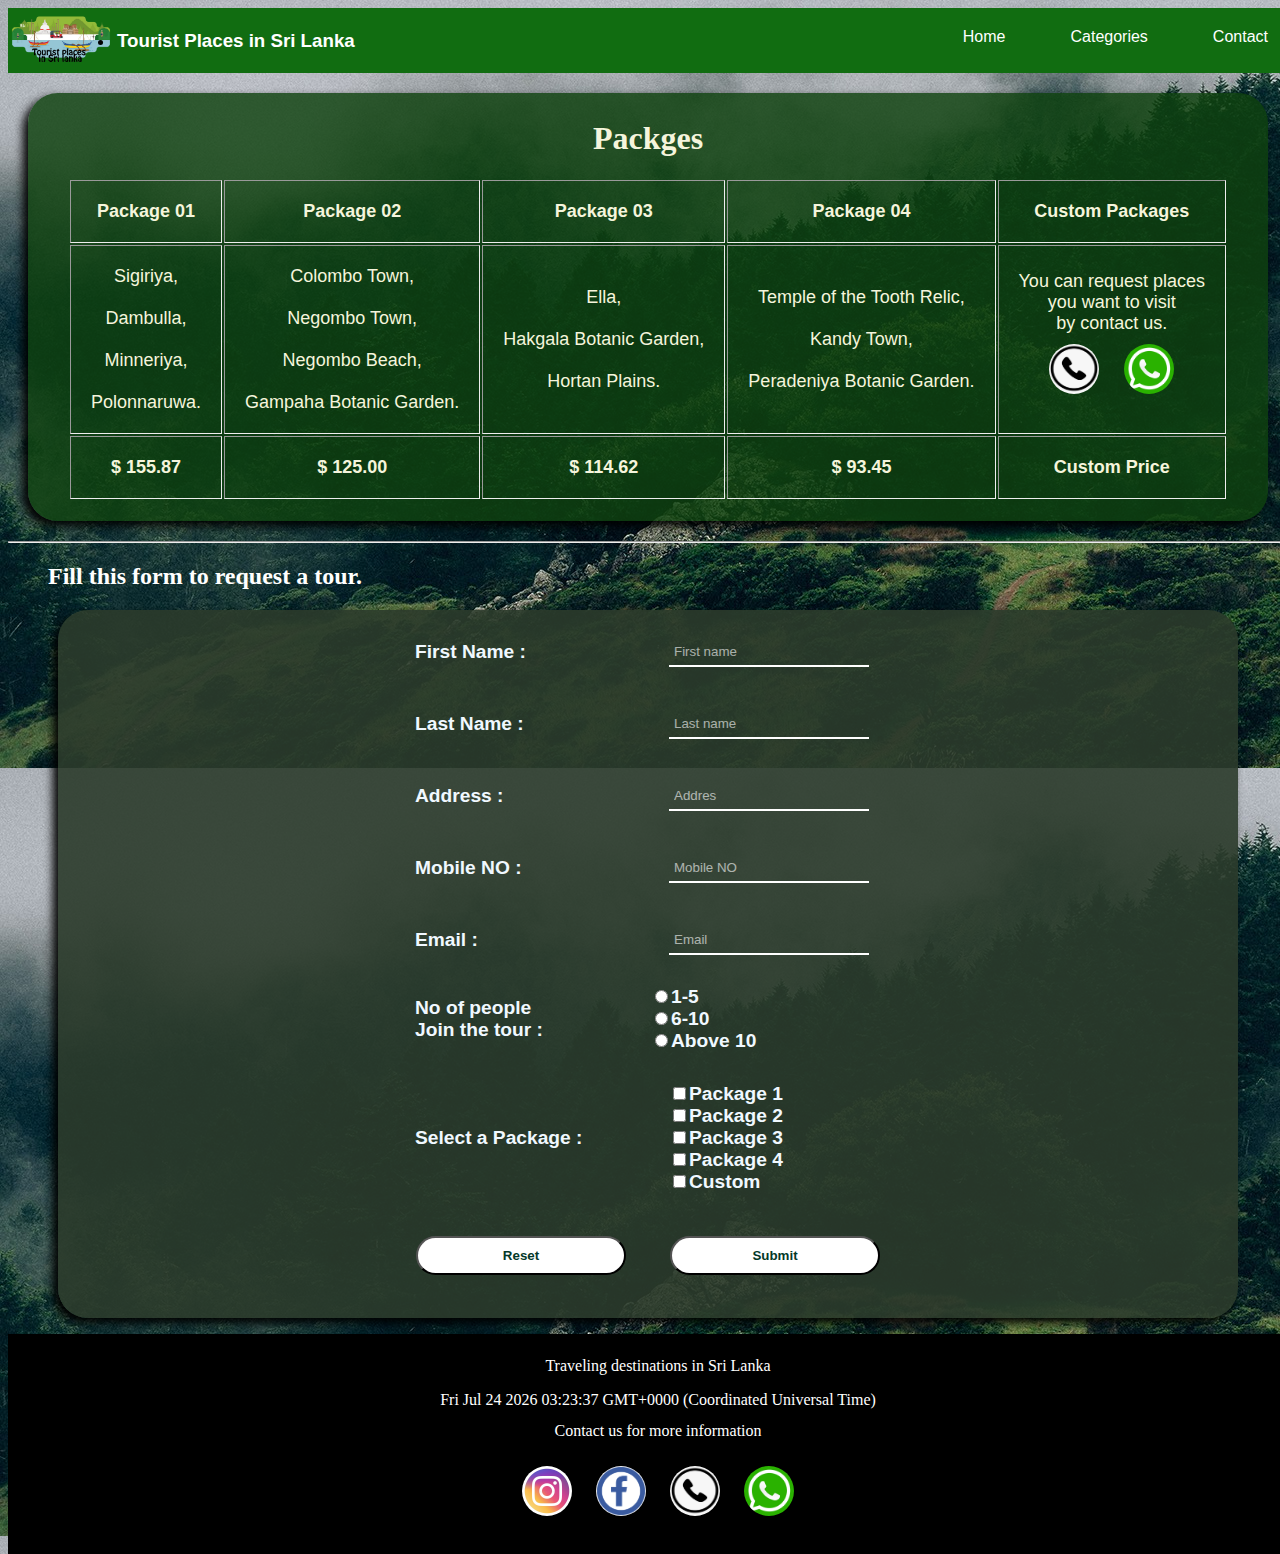
<file: request.html>
<html>
    <head>
        <title>Request a Tour</title>
        <link rel="stylesheet" href="Request_sites_CSS.css">
        <script type="text/javascript" src="Sub_Sites_JS.js"> </script>
        <link rel="icon" type="image/x-icon" href="icon.ico">

        
    </head>
    <body onload=display_ct(); class="bg" style="background-image: url(4.jpg); width:100%; height: 100%;">
        <ul class="navi_bar"> 
            <li class="li1"><img src="icon.png" style="width:100px; height:55px;"></li>
            <li class="li1"><h3 style="color:white; font-family:'Lucida Sans', 'Lucida Sans Regular', 'Lucida Grande', 'Lucida Sans Unicode', Geneva, Verdana, sans-serif; font-weight:30px; display:center;">Tourist Places in Sri Lanka</h3></li>
            
            <li class="li2"><a href="#contacts">Contact</a></li>
            <li class="li2"><a href="index.html#categories">Categories</a></li>
            <li class="li2"><a href="index.html">Home</a></li>
        </ul>
        <center>
            <form class="container">
            <h1 style="color: beige">Packges</h1>
            <table class="pkg" border="5px">
                <tr>
                    
                    <th class="row"><center>Package 01</center></th>
                    <th class="row"><center>Package 02</center></th>
                    <th class="row"><center>Package 03</center></th>
                    <th class="row"><center>Package 04</center></th>
                    <th class="row"><center>Custom Packages</center></th>
                </tr>
                <tr>
                    <td class="row"><center>
                        
                            Sigiriya,<br><br>
                            Dambulla,<br><br>
                            Minneriya,<br><br>
                            Polonnaruwa.<br>
                        
                    </center></td>
                    <td class="row"><center>
                            
                            Colombo Town,<br><br>
                            Negombo Town,<br><br>
                            Negombo Beach,<br><br>
                            Gampaha Botanic Garden.<br>
                        
                    </center></td>
                    <td class="row"><center>
                        
                            Ella,<br><br>
                            Hakgala Botanic Garden,<br><br>
                            Hortan Plains.<br>
                        
                    </center></td>
                    <td class="row"><center>
                        
                            Temple of the Tooth Relic,<br><br>
                            Kandy Town,<br><br>
                            Peradeniya Botanic Garden.<br>
                        
                    </center></td>
                    <td class="row"><center>
                            You can request places<br> you want to visit<br> by contact us.<br>
                            <a id="cont" href="#" onclick="callUs()"><img style="width:50px; height:50px; border-radius:50px; padding:10px;"src="call.png"></a>
           
                            <a id="cont" href="#" onclick="whatsaAppUs()"><img style="width:50px; height:50px; border-radius:50px; padding:10px;"src="whatsapp.png"></a></center>
                    </center></td>
                </tr>
                <tr>
                    
                    <th class="row"><center>$ 155.87</center></th>
                    <th class="row"><center>$ 125.00</center></th>
                    <th class="row"><center>$ 114.62</center></th>
                    <th class="row"><center>$ 93.45</center></th>
                    <th class="row"><center>Custom Price</center></th>
                </tr>
            </table>
            </form>
        </center>
        <hr>
        <h2 style="color:white; margin-left:40px;">Fill this form to request a tour.</h2>
        <center>
            <form class="container1" id="form" action="data.php" method="post">
            <table class="table">
                <tr>
                    <td class="inf"><lable class="title">First Name : </lable></td>
                    <td class="inf"><input class="fill" type="text" name="firstname" id="firstname" placeholder="First name" required></td>
                </tr>
                <tr>
                    <td class="inf"><lable class="title">Last Name : </lable></td>
                    <td class="inf"><input class="fill" type="text" name="lastname" id="lastname" placeholder="Last name" required></td>
                </tr>
                <tr>
                    <td class="inf"><lable class="title">Address : </lable></td>
                    <td class="inf"><input class="fill" type="text-area" name="addres" id="addres" placeholder="Addres" required></td>
                </tr>
                <tr>
                    <td class="inf"><lable class="title">Mobile NO : </lable></td>
                    <td class="inf"><input class="fill" type="text" name="mobileno" id="mobileno" placeholder="Mobile NO" required></td>
                </tr>
                <tr>
                    <td class="inf"><lable class="title">Email : </lable></td>
                    <td class="inf"><input class="fill" type="text" name="email" id="email" placeholder="Email" required></td>
                </tr>
                <tr>
                    <td class="inf"><lable class="title">No of people<br> Join the tour : </lable></td>
                    <td>
                        <input type="radio" name="noOfPeople" value="1-5" id="noOfPeople"><lable class="title">1-5</lable><br>
                        <input type="radio" name="noOfPeople" value="6-10" id="noOfPeople"><lable class="title">6-10</lable><br>
                        <input type="radio" name="noOfPeople" value="Above 10" id="noOfPeople"><lable class="title">Above 10</lable>
                    </td>
                </tr>
                <tr>
                    <td class="inf"><lable class="title">Select a Package : </lable></td>
                    <td class="inf">
                        <input type="checkbox" name="package" value="package1" id="package"><lable class="title">Package 1</lable><br>
                        <input type="checkbox" name="package" value="package2" id="package"><lable class="title">Package 2</lable><br>
                        <input type="checkbox" name="package" value="package3" id="package"><lable class="title">Package 3</lable><br>
                        <input type="checkbox" name="package" value="package4" id="package"><lable class="title">Package 4</lable><br>
                        <input type="checkbox" name="package" value="package5" id="package"><lable class="title">Custom</lable><br>
                    </td>
                </tr>
                
                <tr>
                    <td><input class="sb" type="reset" Value="Reset"></td>
                    <td><input class="sb" type="Submit" Value="Submit"></td>
                </tr>
            </table>
            </form>
        </center>

        <footer>
            <p style="font-family: monospace"><center>Traveling destinations in Sri Lanka</center></p>
            <center><span id="DT"></span></center>
            <p style="font-family: monospace"><center>Contact us for more information</center></p>
            <div id="contacts"><center><a id="cont" href="https://www.instagram.com/"><img style="width:50px; height:50px; border-radius:50px; padding:10px;"src="ig.jpg"></a>
            <a id="cont" href="https://www.facebook.com/"><img style="width:50px; height:50px; border-radius:50px; padding:10px;"src="fb.png"></a>
            
            <a id="cont" href="#" onclick="callUs()"><img style="width:50px; height:50px; border-radius:50px; padding:10px;"src="call.png"></a>
           
            <a id="cont" href="#" onclick="whatsaAppUs()"><img style="width:50px; height:50px; border-radius:50px; padding:10px;"src="whatsapp.png"></a></center><div>
        </footer>
    </body>
</html>
</file>
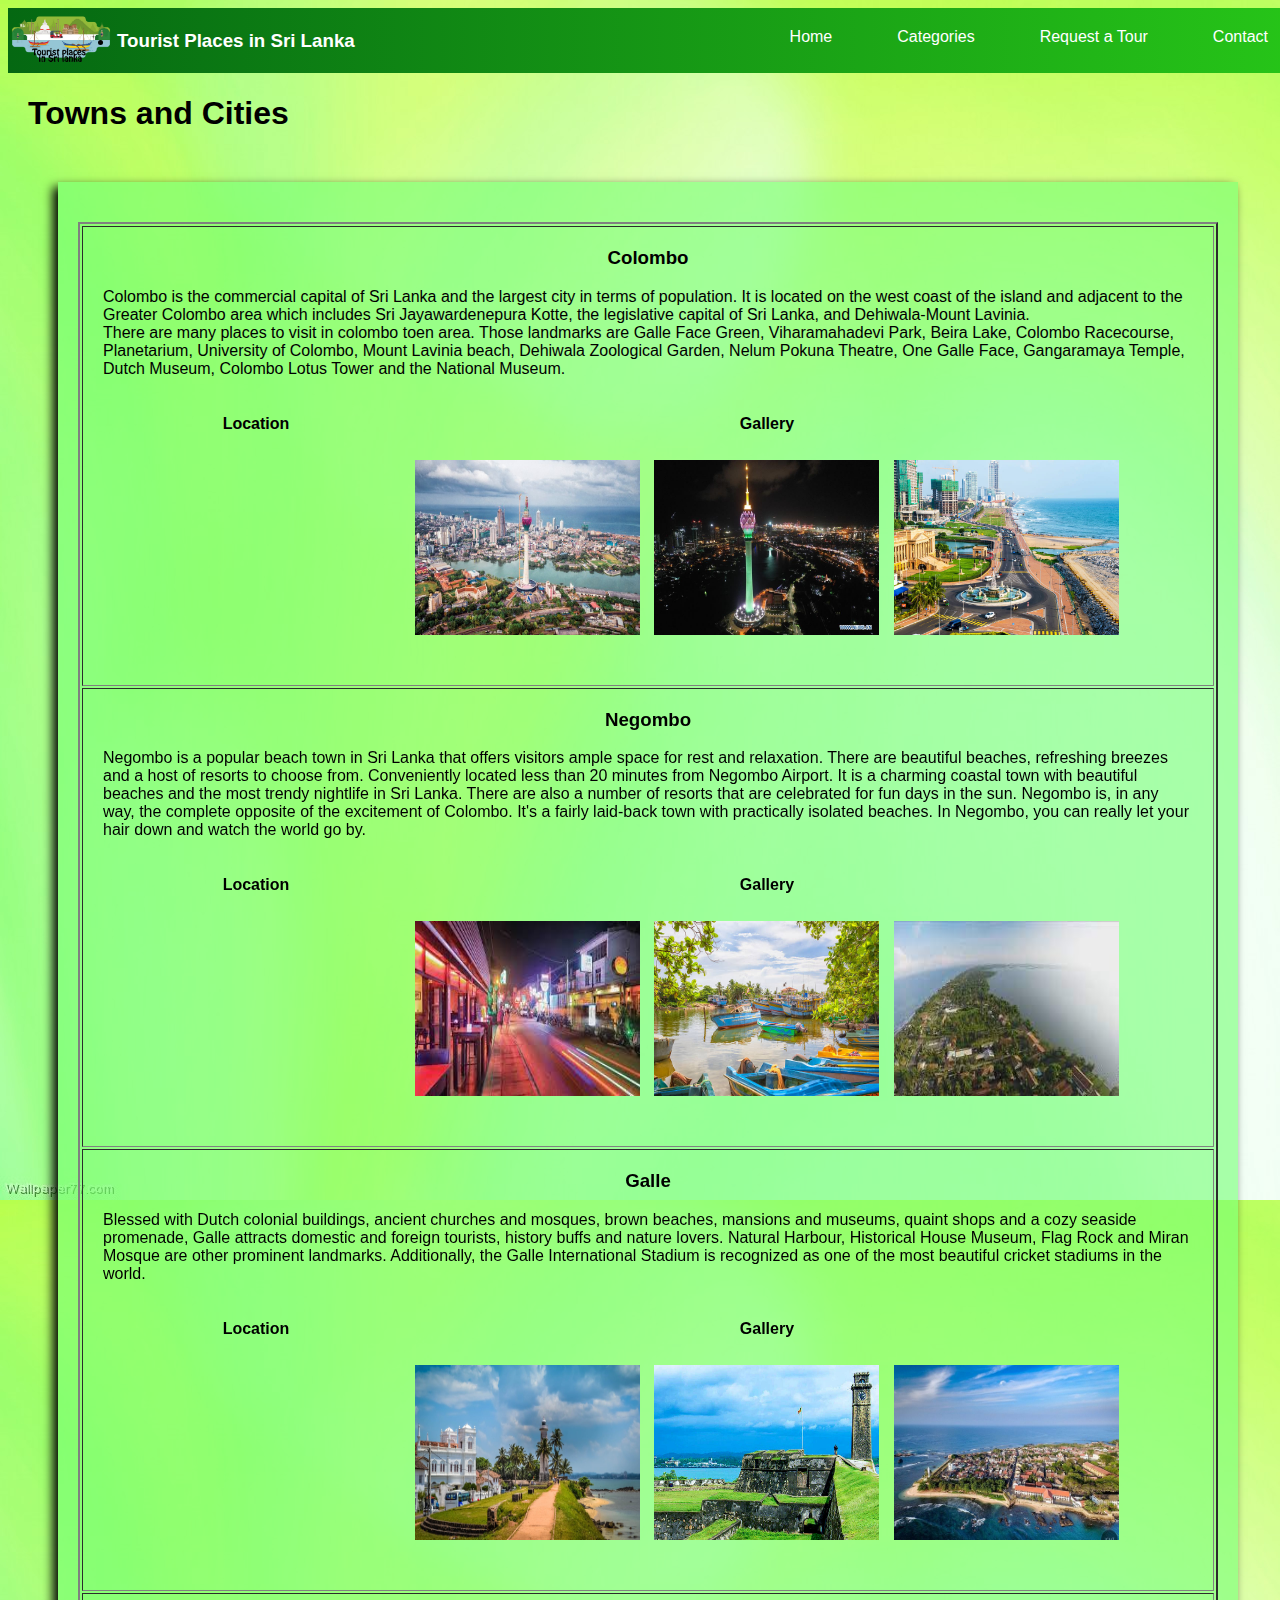
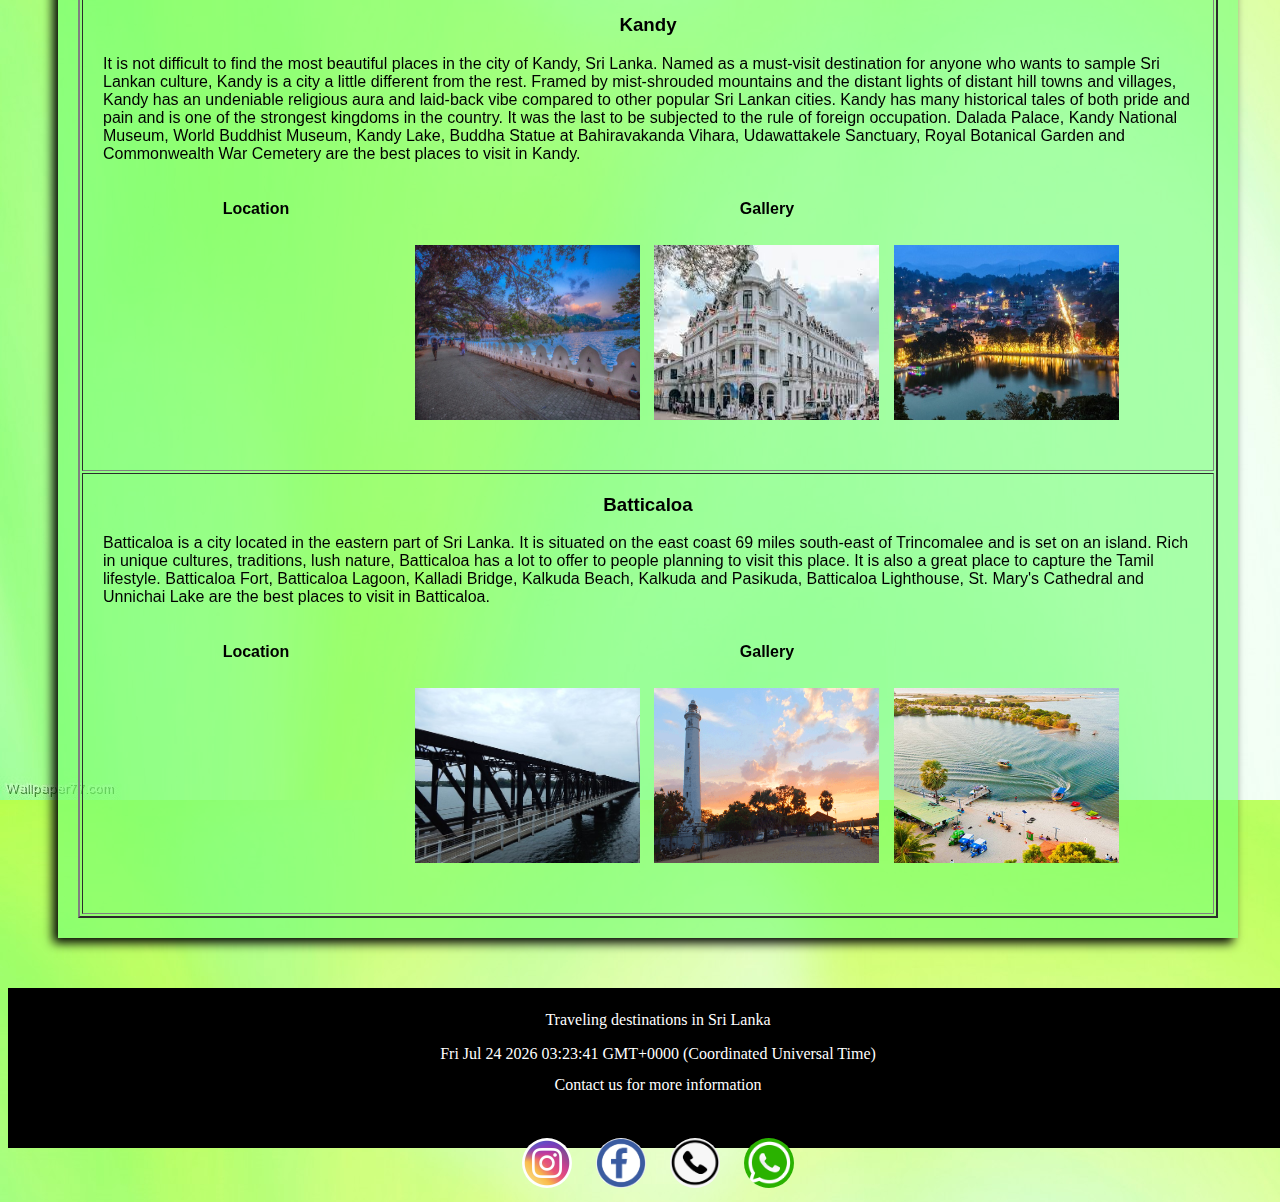
<file: Towns.html>
<html>
<head>
        <title>Tourist Places in Sri Lanka</title>
        <link rel="stylesheet" href="Sub_sites_CSS.css">
        <script type="text/javascript" src="Sub_Sites_JS.js"> </script>
        <link rel="icon" type="image/x-icon" href="icon.ico">
</head>

<body onload=display_ct(); class="bg" style="background-image: url(bg.jpg); width:100%; height: 100%;" >
        <ul class="navi_bar">
            <li class="li1"><img src="icon.png" style="width:100px; height:55px;"></li>
            <li class="li1"><h3 style="color:white; font-family:'Lucida Sans', 'Lucida Sans Regular', 'Lucida Grande', 'Lucida Sans Unicode', Geneva, Verdana, sans-serif; font-weight:30px; display:center;">Tourist Places in Sri Lanka</h3></li>
            
            <li class="li2"><a href="#contacts">Contact</a></li>
            <li class="li2"><a href="request.html" target="_blank">Request a Tour</a></li>
            <li class="li2"><a href="index.html#categories">Categories</a></li>
            <li class="li2"><a href="index.html">Home</a></li>
        </ul>

        <h1 style="font-family:'Lucida Sans', 'Lucida Sans Regular', 'Lucida Grande', 'Lucida Sans Unicode', Geneva, Verdana, sans-serif; margin-left:20px;">Towns and Cities</h1>

        <div class="table" style="box-shadow: -5px 5px 10px black;">
        <table style="position:relative; margin-top:20px;" border="2px" color="black">
        <tr>
            <td style="font-family:Arial; padding:20px; ">
                <center><h3 style="font-family:Arial;" >Colombo</h3></center>
                <p id="colombo">Colombo is the commercial capital of Sri Lanka and the largest city in terms of population. It is located on the west coast of the island and adjacent to the Greater Colombo area which includes Sri Jayawardenepura Kotte, the legislative capital of Sri Lanka, and Dehiwala-Mount Lavinia. <br>
                There are many places to visit in colombo toen area. Those landmarks are Galle Face Green, Viharamahadevi Park, Beira Lake, Colombo Racecourse, Planetarium, University of Colombo, Mount Lavinia beach, Dehiwala Zoological Garden, Nelum Pokuna Theatre, One Galle Face, Gangaramaya Temple, Dutch Museum, Colombo Lotus Tower and the National Museum.</p>
                <br><table>
                <tr>
                    <th>Location</th>
                    <th>Gallery</th>
                </tr>
                <td><iframe src="https://www.google.com/maps/embed?pb=!1m18!1m12!1m3!1d63371.815297074514!2d79..82118589335941!3d6.921837369631892!2m3!1f0!2f0!3f0!3m2!1i1024!2i768!4f13.1!3m3!1m2!1s0x3ae253d10f7a7003%3A0x320b2e4d32d3838d!2sColombo!5e0!3m2!1sen!2slk!4v1657869921456!5m2!1sen!2slk" width="300" height="225" style="border:0;" allowfullscreen="" loading="lazy" referrerpolicy="no-referrer-when-downgrade"></iframe></td>
                <td><img src="Towns/col1.jpg" style="width:225; height:175; padding:5px;">
                    <img src="Towns/col3.jpg" style="width:225; height:175; padding:5px;">
                    <img src="Towns/col2.jpg" style="width:225; height:175; padding:5px;"></td>            
            </table>
        </td>
        </tr>

        <tr>
            <td style="font-family:Arial; padding:20px; ">
                <center><h3 style="font-family:Arial;">Negombo</h3></center>
                <p  id="negombo">Negombo is a popular beach town in Sri Lanka that offers visitors ample space for rest and relaxation. There are beautiful beaches, refreshing breezes and a host of resorts to choose from. Conveniently located less than 20 minutes from Negombo Airport. It is a charming coastal town with beautiful beaches and the most trendy nightlife in Sri Lanka. There are also a number of resorts that are celebrated for fun days in the sun. Negombo is, in any way, the complete opposite of the excitement of Colombo. It's a fairly laid-back town with practically isolated beaches. In Negombo, you can really let your hair down and watch the world go by.</p>
                <br>
                <table>
                    <tr>
                        <th>Location</th>
                        <th>Gallery</th>
                    </tr>
                    <td><iframe src="https://www.google.com/maps/embed?pb=!1m18!1m12!1m3!1d126670.33587707834!2d79.78821194850522!3d7.1896134542325525!2m3!1f0!2f0!3f0!3m2!1i1024!2i768!4f13.1!3m3!1m2!1s0x3ae2ee9c6bb2f73b%3A0xa51626e908186f3e!2sNegombo!5e0!3m2!1sen!2slk!4v1657870504131!5m2!1sen!2slk" width="300" height="225" style="border:0;" allowfullscreen="" loading="lazy" referrerpolicy="no-referrer-when-downgrade"></iframe></td>
                    <td><img src="Towns/neg2.jpg" style="width:225; height:175; padding:5px;">
                        <img src="Towns/neg3.jpg" style="width:225; height:175; padding:5px;">
                        <img src="Towns/neg1.jpg" style="width:225; height:175; padding:5px;" ></td>            
                </table>
            </td>
        </tr>

        <tr>
            <td style="font-family:Arial; padding:20px; ">
                <center><h3 style="font-family:Arial;" >Galle</h3></center>
                <p id="galle"> Blessed with Dutch colonial buildings, ancient churches and mosques, brown beaches, mansions and museums, quaint shops and a cozy seaside promenade, Galle attracts domestic and foreign tourists, history buffs and nature lovers. Natural Harbour, Historical House Museum, Flag Rock and Miran Mosque are other prominent landmarks. Additionally, the Galle International Stadium is recognized as one of the most beautiful cricket stadiums in the world.</p>
                <br>
                <table>
                    <tr>
                        <th>Location</th>
                        <th>Gallery</th>
                    </tr>
                    <td><iframe src="https://www.google.com/maps/embed?pb=!1m18!1m12!1m3!1d63480.837489807986!2d80.17697727786202!3d6.055975780994494!2m3!1f0!2f0!3f0!3m2!1i1024!2i768!4f13.1!3m3!1m2!1s0x3ae173bb6932fce3%3A0x4a35b903f9c64c03!2sGalle!5e0!3m2!1sen!2slk!4v1657870720023!5m2!1sen!2slk" width="300" height="225" style="border:0;" allowfullscreen="" loading="lazy" referrerpolicy="no-referrer-when-downgrade"></iframe></td>
                    <td><img src="Towns/galle1.jpg" style="width:225; height:175; padding:5px;">
                        <img src="Towns/galle3.jpg" style="width:225; height:175; padding:5px;">
                        <img src="Towns/galle2jpg.jpg" style="width:225; height:175; padding:5px;" ></td>            
                </table>
            </td>
        </tr>

        <tr>
            <td style="font-family:Arial; padding:20px; ">
                <center><h3  style="font-family:Arial;">Kandy</h3></center>
                <p  id="kandy">It is not difficult to find the most beautiful places in the city of Kandy, Sri Lanka. Named as a must-visit destination for anyone who wants to sample Sri Lankan culture, Kandy is a city a little different from the rest. Framed by mist-shrouded mountains and the distant lights of distant hill towns and villages, Kandy has an undeniable religious aura and laid-back vibe compared to other popular Sri Lankan cities. Kandy has many historical tales of both pride and pain and is one of the strongest kingdoms in the country. It was the last to be subjected to the rule of foreign occupation. Dalada Palace, Kandy National Museum, World Buddhist Museum, Kandy Lake, Buddha Statue at Bahiravakanda Vihara, Udawattakele Sanctuary, Royal Botanical Garden and Commonwealth War Cemetery are the best places to visit in Kandy.
                </p>
                <br>
                <table>
                    <tr>
                        <th>Location</th>
                        <th>Gallery</th>
                    </tr>
                    <td><iframe src="https://www.google.com/maps/embed?pb=!1m18!1m12!1m3!1d63320.41799049945!2d80.59076167890011!3d7.294629090201638!2m3!1f0!2f0!3f0!3m2!1i1024!2i768!4f13.1!3m3!1m2!1s0x3ae366266498acd3%3A0x411a3818a1e03c35!2sKandy!5e0!3m2!1sen!2slk!4v1657870902765!5m2!1sen!2slk" width="300" height="225" style="border:0;" allowfullscreen="" loading="lazy" referrerpolicy="no-referrer-when-downgrade"></iframe></td>
                    <td><img src="Towns/Kan2.jpg" style="width:225; height:175; padding:5px;">
                        <img src="Towns/kan3.jpg" style="width:225; height:175; padding:5px;">
                        <img src="Towns/kan1.jpg" style="width:225; height:175; padding:5px;"></td>            
                </table>
            </td>  
        </tr>

        <tr>
            <td style="font-family:Arial; padding:20px; ">
                <center><h3 style="font-family:Arial;">Batticaloa</h3></center>
                <p  id="batticaloa">Batticaloa is a city located in the eastern part of Sri Lanka. It is situated on the east coast 69 miles south-east of Trincomalee and is set on an island. Rich in unique cultures, traditions, lush nature, Batticaloa has a lot to offer to people planning to visit this place. It is also a great place to capture the Tamil lifestyle. Batticaloa Fort, Batticaloa Lagoon, Kalladi Bridge, Kalkuda Beach, Kalkuda and Pasikuda, Batticaloa Lighthouse, St. Mary's Cathedral and Unnichai Lake are the best places to visit in Batticaloa.</p>
                <br>
                <table>
                    <tr>
                        <th>Location</th>
                        <th>Gallery</th>
                    </tr>
                    <td><iframe src="https://www.google.com/maps/embed?pb=!1m18!1m12!1m3!1d63256.371611934475!2d81.64347482936526!3d7.734189624790384!2m3!1f0!2f0!3f0!3m2!1i1024!2i768!4f13.1!3m3!1m2!1s0x3afacd5a8d4e794b%3A0x445b48547815a564!2sBatticaloa!5e0!3m2!1sen!2slk!4v1657872412048!5m2!1sen!2slk" width="300" height="225" style="border:0;" allowfullscreen="" loading="lazy" referrerpolicy="no-referrer-when-downgrade"></iframe></td>
                    <td><img src="Towns/bat1.jpg" style="width:225; height:175; padding:5px;">
                        <img src="Towns/bat3.png" style="width:225; height:175; padding:5px;">
                        <img src="Towns/bat2.jpg" style="width:225; height:175; padding:5px;" ></td>            
                </table>
            </td>
        </tr>
        </table>
    </div>
        <footer>
            <p style="font-family: monospace"><center>Traveling destinations in Sri Lanka</center></p>
            <center><span id="DT"></span></center>
            <p style="font-family: monospace"><center>Contact us for more information</center></p><br>
            <div id="contacts"><center><a id="cont" href="https://www.instagram.com/"><img style="width:50px; height:50px; border-radius:50px; padding:10px;"src="ig.jpg"></a>
            <a id="cont" href="https://www.facebook.com/"><img style="width:50px; height:50px; border-radius:50px; padding:10px;"src="fb.png"></a>
            
            <a id="cont" href="#" onclick="callUs()"><img style="width:50px; height:50px; border-radius:50px; padding:10px;"src="call.png"></a>
           
            <a id="cont" href="#" onclick="whatsaAppUs()"><img style="width:50px; height:50px; border-radius:50px; padding:10px;"src="whatsapp.png"></a></center><div>
        </footer>
</body>
</html>
</file>
<file: M_Site_CSS.css>
ul.navi_bar{overflow:auto;
    position:relative;
    margin: 0;
    padding: 0;
    width:100%;
    background-color: rgb(0, 153, 0);
}            
li.li2{float:right;
    display:inline;
    margin-left: 35px; 
    margin-right:10px;  
}
li.li1{float:left;
    padding: 3px 3px;
}
li.li2 a{
    display: block;
    color: white;
    font-family: 'Lucida Sans', 'Lucida Sans Regular', 'Lucida Grande', 'Lucida Sans Unicode', Geneva, Verdana, sans-serif;
    padding: 20px 10px;
    text-decoration: none;
}
li.li2 a:hover {background-color: #111;}
img.n{border-radius: 50px; width: 60px; height:60px; float: left; margin-left: 10px; margin-right: 10px;}


.top_image{
    width:100%;
    float:top;
}

.container{
    width:250px;
    height:175px;
    position:relative;
    margin:15px;
}
.content{
    position:absolute;
    bottom:0px;
    background-color:rgb(0,0,0,0.5);
    width:240px;
    color:gray;
    padding:5px;
    font-family:'Lucida Sans', 'Lucida Sans Regular', 'Lucida Grande', 'Lucida Sans Unicode', Geneva, Verdana, sans-serif;
}            

.menu{
    position: relative;
    }

#categories{
    font-family:sans-serif;
    font-size:25px;
    position: relative;
}



.cat_menu{
color: white;
padding: 16px;
font-size: 16px;
border: none;
}

.cat_link{
    width:200px;
    height:120px;
    background-color:rgb(60,179,113);
    color:white;
    font-size:20px;
    text-decoration:none;
    padding:15px;
    margin:5px;
    border-radius:10px;
}

.cat_link:hover{color:black; background-color:rgb(152,251,152); zoom:110%;}
.TB_Element:hover{zoom:90%;}


 footer{
    width:100%;
    height:140px;
    background-color:black;
    color:white;
    padding:10px;
}

#cont:hover{zoom:105%;}
</file>
<file: Sub_sites_CSS.css>
ul.navi_bar{overflow:auto;
    position:relative;
    margin: 0;
    padding: 0;
    width:100%;
    background:linear-gradient(to right, rgb(5, 104, 18), rgb(38, 196, 24));
}            

li.li2{float:right;
    display:inline;
    margin-left: 35px;
    margin-right:10px;   
}
li.li1{float:left;
    padding: 3px 3px;
}
li.li2 a{
    display: block;
    color: white;
    font-family: 'Lucida Sans', 'Lucida Sans Regular', 'Lucida Grande', 'Lucida Sans Unicode', Geneva, Verdana, sans-serif;
    padding: 20px 10px;
    text-decoration: none;
}
li.li2 a:hover {background-color: #111;}
img.n{border-radius: 50px; width: 60px; height:60px; float: left; margin-left: 10px; margin-right: 10px;}

.table{
    background-color: rgba(117, 255, 117, 0.6);
    position: relative;
    margin:50px;
    padding:20px;
}

 footer{
    width:100%;
    height:140px;
    background-color:black;
    color:white;
    padding:10px;
    position:absolute;
}

#cont:hover{zoom:105%;}
</file>
<file: Request_sites_CSS.css>
ul.navi_bar{overflow:auto;
    position:relative;
    margin: 0;
    padding: 0;
    width:100%;
    background-color: rgb(17, 109, 17);
}            
li.li2{float:right;
    display:inline;
    margin-left: 35px;
    margin-right:10px;   
}
li.li1{float:left;
    padding: 3px 3px;
}
li.li2 a{
    display: block;
    color: white;
    font-family: 'Lucida Sans', 'Lucida Sans Regular', 'Lucida Grande', 'Lucida Sans Unicode', Geneva, Verdana, sans-serif;
    padding: 20px 10px;
    text-decoration: none;
}
li.li2 a:hover {background-color: #111;}
img.n{border-radius: 50px; width: 60px; height:60px; float: left; margin-left: 10px; margin-right: 10px;}

.container{
    position: relative;
    margin:20px;
    padding: 20px;
    background-color:rgba(15, 66, 15, 0.822);
    border-radius: 30px;
    box-shadow: -5px 5px 10px black;
    padding-top: 5px;
}
.pkg{
    border:2px;
    font-family: 'Segoe UI', Tahoma, Geneva, Verdana, sans-serif;
    font-size: large;
    color: beige;
}

.row{
    padding: 20px;;
}

.container1{
    position: relative;
    margin-left:50px;
    margin-right:50px;
    padding: 20px;
    background-color:rgba(43, 59, 43, 0.9);
    border-radius: 30px;
    box-shadow: -5px 5px 10px black;
    padding-top: 5px;
}

.sb{
    color:rgb(4, 56, 41);
    background-color: rgb(255, 255, 255);
    border-radius: 20px;
    width: 210px;
    font-family: 'Lucida Sans', 'Lucida Sans Regular', 'Lucida Grande', 'Lucida Sans Unicode', Geneva, Verdana, sans-serif;
    text-align: center;
    font-weight: bolder;
    margin: 20px;
    padding: 10px;
    }

input.sb:hover{background-color: rgb(43, 71, 60); color: white;}

option
{
    background-color: #08380a;
}


.inf{
    padding:20px;
    position: relative;
}

.title{
    color:aliceblue;
    font-size: larger;
    font-weight: bold;
    font-family:'Lucida Sans', 'Lucida Sans Regular', 'Lucida Grande', 'Lucida Sans Unicode', Geneva, Verdana, sans-serif;
}

.fill{
background-color: rgba(46, 139, 86, 0);
border-color:white;
width: 200px;
height: 30px;
border-top: 20px;
border-left: 20px;
border-right: 20px;
padding-left: 5px;
color: rgb(255, 255, 255);
   
}
.fill::placeholder{
color: white;
opacity: 0.6;
}
 footer{
    width:100%;
    height:200px;
    background-color:black;
    color:white;
    padding:10px;
}

#cont:hover{zoom:105%;}
</file>
